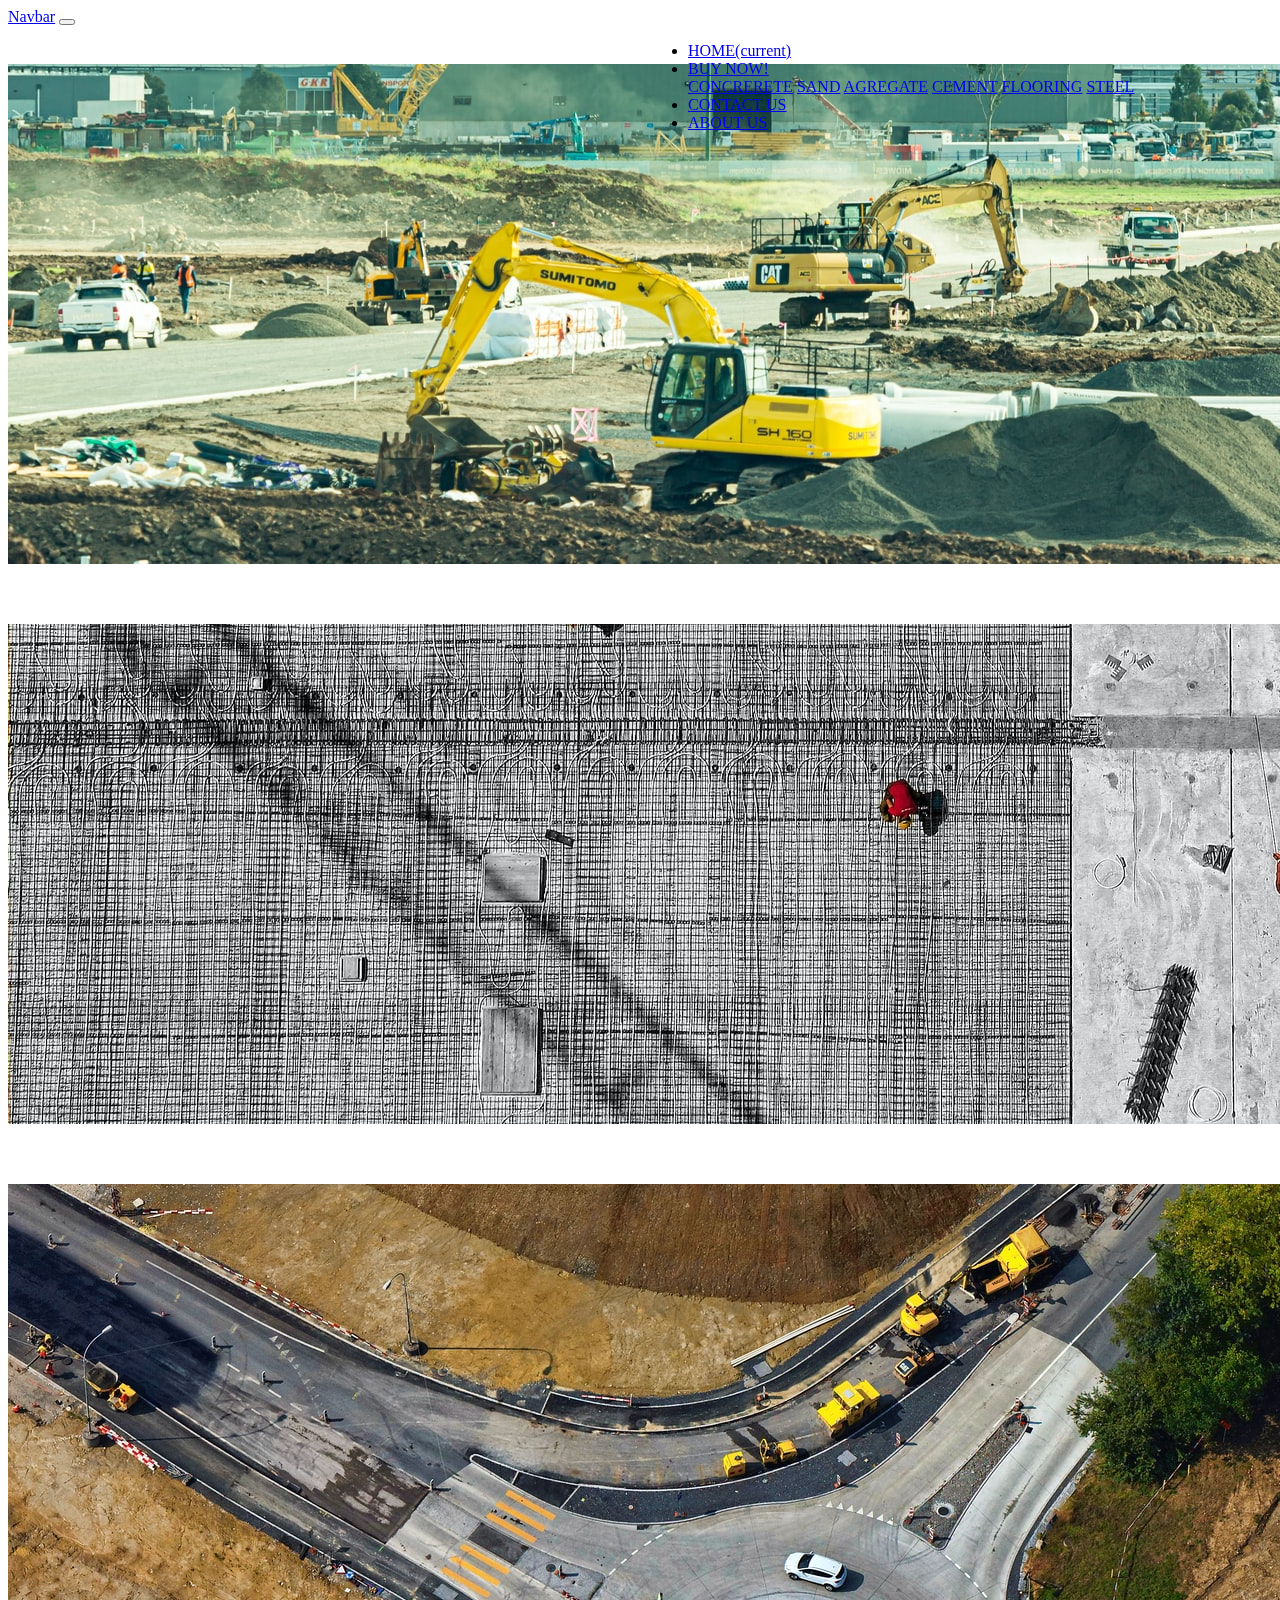
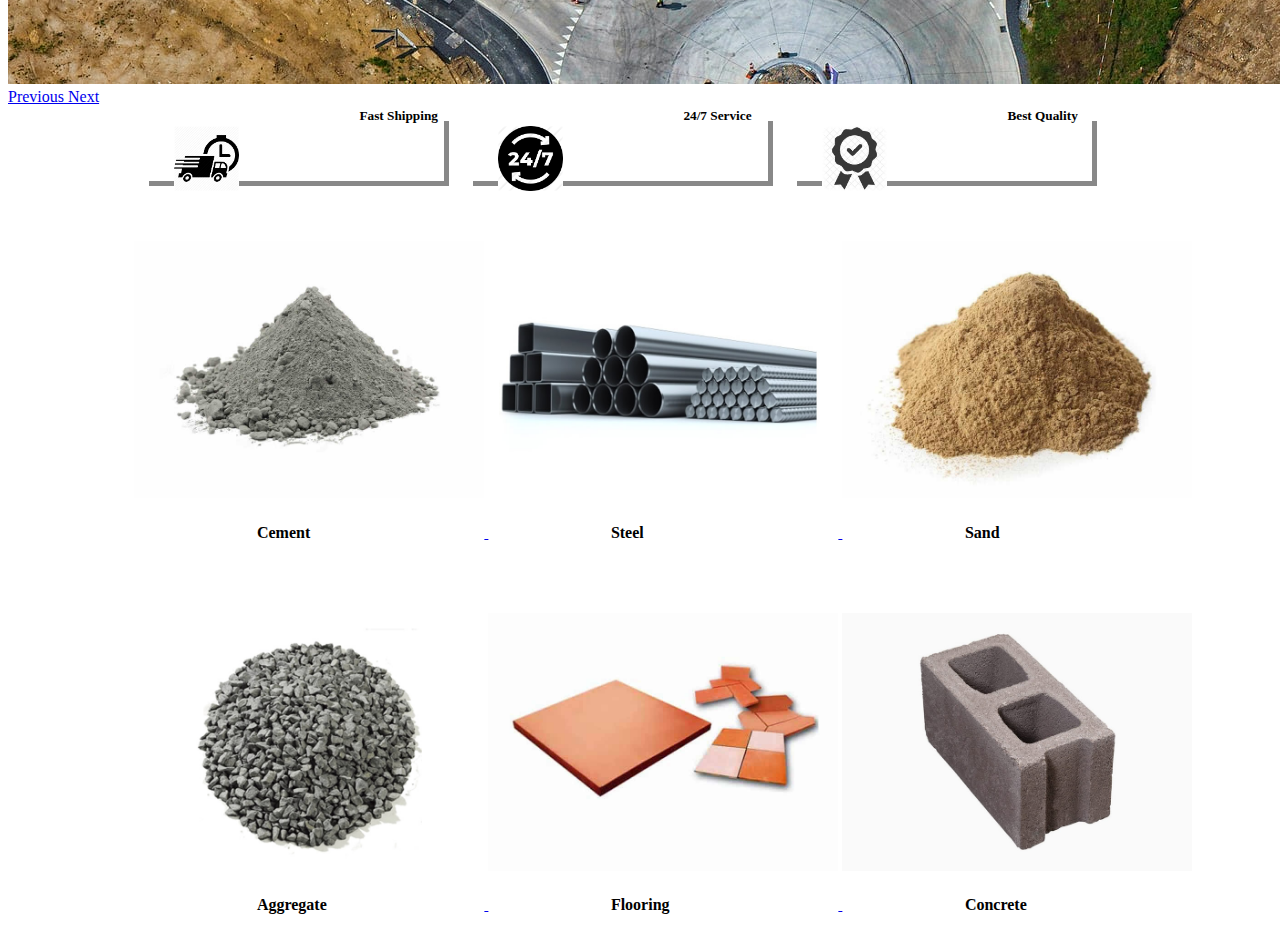
<file: index.html>
<!doctype html>
<html lang="en">
  <head>
    <!-- Required meta tags -->
    <meta charset="utf-8">
    <meta name="viewport" content="width=device-width, initial-scale=1, shrink-to-fit=no">

    <!-- Bootstrap CSS -->
    <link rel="stylesheet" href="https://stackpath.bootstrapcdn.com/bootstrap/4.5.0/css/bootstrap.min.css" integrity="sha384-9aIt2nRpC12Uk9gS9baDl411NQApFmC26EwAOH8WgZl5MYYxFfc+NcPb1dKGj7Sk" crossorigin="anonymous">
<link rel="stylesheet" href="style.css">
    <title>A-TECH BUILDING MATERIAL</title>
  </head>
  <body>
    
    <nav class="navbar navbar-expand-lg navbar-dark bg-dark">
        <a class="navbar-brand" href="#">Navbar</a>
        <button class="navbar-toggler" type="button" data-toggle="collapse" data-target="#navbarNavDropdown" aria-controls="navbarNavDropdown" aria-expanded="false" aria-label="Toggle navigation">
          <span class="navbar-toggler-icon"></span>
        </button>
        <div class="collapse navbar-collapse" id="navbarNavDropdown">
          <ul class="navbar-nav">
            <li class="nav-item ">
              <a class="nav-link" href="#">HOME<span class="sr-only">(current)</span></a>
            </li>
            <li class="nav-item dropdown">
                <a class="nav-link dropdown-toggle btn btn-outline-success my-2 my-sm-0" href="#" id="navbarDropdownMenuLink" role="button" data-toggle="dropdown" aria-haspopup="true" aria-expanded="false">
                  BUY NOW!
                </a>
                <div class="dropdown-menu" aria-labelledby="navbarDropdownMenuLink">
                  <a class="dropdown-item" href="#">CONCRERETE</a>
                  <a class="dropdown-item" href="#">SAND</a>
                  <a class="dropdown-item" href="#">AGREGATE</a>
                  <a class="dropdown-item" href="#">CEMENT</a>
                  <a class="dropdown-item" href="#">FLOORING</a>
                  <a class="dropdown-item" href="#">STEEL</a>
                </div>
              </li>
            <li class="nav-item">
              <a class="nav-link" href="#">CONTACT US</a>
            </li>
            <li class="nav-item">
              <a class="nav-link" href="#">ABOUT US</a>
            </li>
          </ul>
        </div>
      </nav>
      <div id="carouselExampleFade" class="carousel slide carousel-fade" data-ride="carousel">
        <div class="carousel-inner">
          <div class="carousel-item active">
            <img src="images/slide2.jpg" class="d-block w-100" alt="...">
          </div>
          <div class="carousel-item">
            <img src="images/slide3.jpg" class="d-block w-100" alt="...">
          </div>
          <div class="carousel-item">
            <img src="images/slide4.jpg" class="d-block w-100" alt="...">
          </div>
        </div>
        <a class="carousel-control-prev" href="#carouselExampleFade" role="button" data-slide="prev">
          <span class="carousel-control-prev-icon" aria-hidden="true"></span>
          <span class="sr-only">Previous</span>
        </a>
        <a class="carousel-control-next" href="#carouselExampleFade" role="button" data-slide="next">
          <span class="carousel-control-next-icon" aria-hidden="true"></span>
          <span class="sr-only">Next</span>
        </a>
      </div>
       <div class="cardBody">
           <div class="card row">
               <img src="images/fastDeliver.png" class="icon" alt="">
               <h5 class="card-title">Fast Shipping</h5>
           </div>
           <div class="card row">
            <img src="images/24_7icon.png" class="icon" alt="">
            <h5 class="card-title">24/7 Service</h5>
           </div>
           <div class="card row">
            <img src="images/quality.jpg"  class="icon" alt="">
            <h5 class="card-title">Best Quality</h5>
           </div>
       </div>
<a href="cement_sand.html">

       <div class="prodBlock">
         <div class="product">
          <img src="images/cement.jpg" class="productPic" alt=""> 
          <h4 class="productTitle">Cement</h4>
         </div>
        </a>
        <a href="flooring_steel.html">
         <div class="product">
          <img src="images/steel.jpg" class="productPic" alt=""> 
          <h4 class="productTitle">Steel</h4>
         </div>
        </a>
        <a href="cement_sand.html">
         <div class="product">
          <img src="images/sand.jpg" class="productPic" alt=""> 
          <h4 class="productTitle">Sand</h4>
         </div>
        </a>
        <a href="aggregate_concrete.html">
         <div class="product">
          <img src="images/aggregate.jpg" class="productPic" alt=""> 
          <h4 class="productTitle">Aggregate</h4>
         </div>
        </a>
        <a href="flooring_steel.html">
         <div class="product">
          <img src="images/flooring.jpg" class="productPic" alt=""> 
          <h4 class="productTitle">Flooring</h4>
         </div>
        </a>
        <a href="aggregate_concrete.html">
         <div class="product">
          <img src="images/concrete.jpg" class="productPic" alt=""> 
          <h4 class="productTitle">Concrete</h4>
         </div>
        </a>
         

       </div>

    <!-- Optional JavaScript -->
    <!-- jQuery first, then Popper.js, then Bootstrap JS -->
    <script src="https://code.jquery.com/jquery-3.5.1.slim.min.js" integrity="sha384-DfXdz2htPH0lsSSs5nCTpuj/zy4C+OGpamoFVy38MVBnE+IbbVYUew+OrCXaRkfj" crossorigin="anonymous"></script>
    <script src="https://cdn.jsdelivr.net/npm/popper.js@1.16.0/dist/umd/popper.min.js" integrity="sha384-Q6E9RHvbIyZFJoft+2mJbHaEWldlvI9IOYy5n3zV9zzTtmI3UksdQRVvoxMfooAo" crossorigin="anonymous"></script>
    <script src="https://stackpath.bootstrapcdn.com/bootstrap/4.5.0/js/bootstrap.min.js" integrity="sha384-OgVRvuATP1z7JjHLkuOU7Xw704+h835Lr+6QL9UvYjZE3Ipu6Tp75j7Bh/kR0JKI" crossorigin="anonymous"></script>
  </body>
</html>
</file>
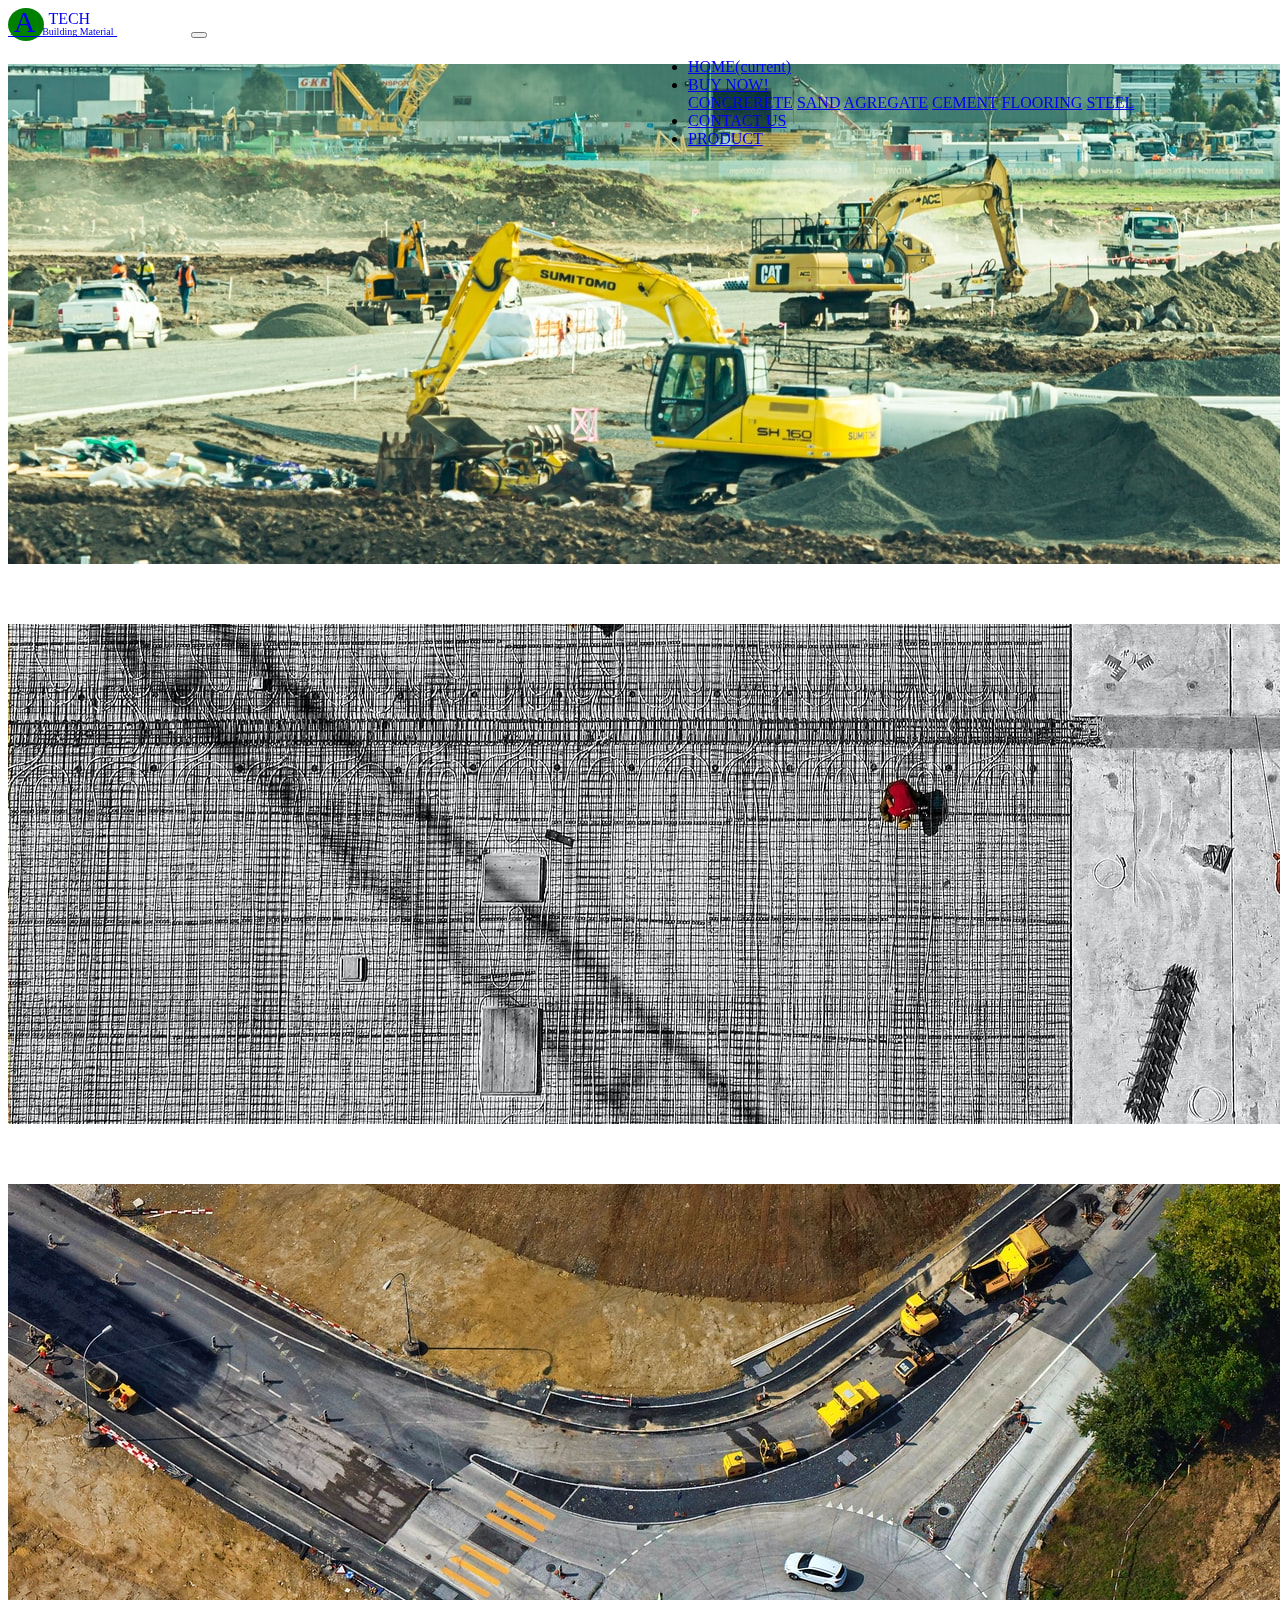
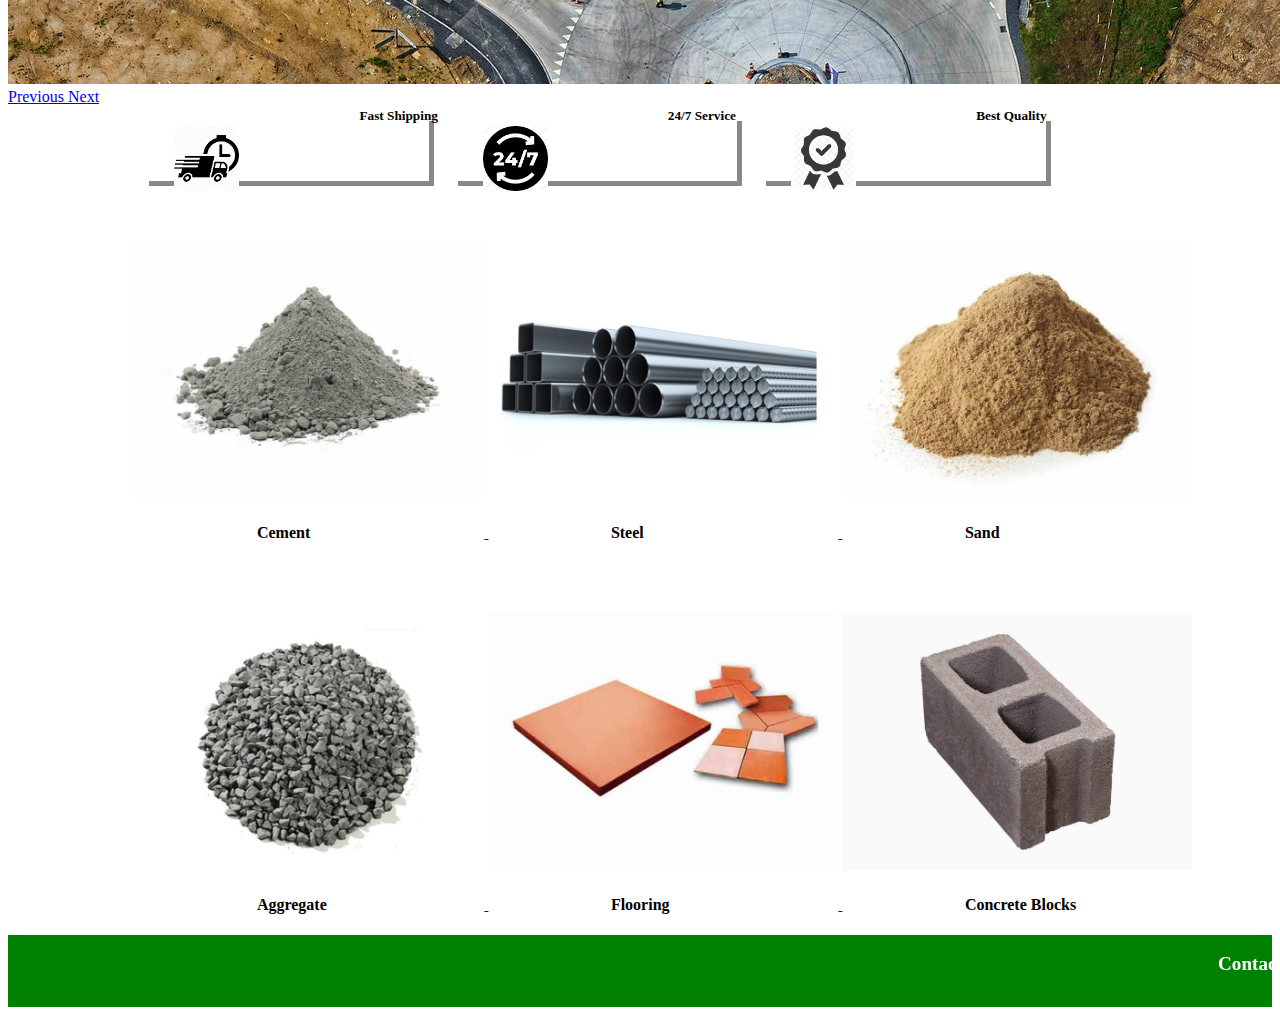
<file: public/index.html>
<!doctype html>
<html lang="en">
  <head>
    <!-- Required meta tags -->
    <meta charset="utf-8">
    <meta name="viewport" content="width=device-width, initial-scale=1, shrink-to-fit=no">

    <!-- Bootstrap CSS -->
    <link rel="stylesheet" href="https://stackpath.bootstrapcdn.com/bootstrap/4.5.0/css/bootstrap.min.css" integrity="sha384-9aIt2nRpC12Uk9gS9baDl411NQApFmC26EwAOH8WgZl5MYYxFfc+NcPb1dKGj7Sk" crossorigin="anonymous">
<link rel="stylesheet" href="style.css">
    <title>A-TECH BUILDING MATERIAL</title>
  </head>
  <body>
    
    <nav class="navbar navbar-expand-lg navbar-dark bg-dark">
        <a class="navbar-brand" href="#"> <span class="a"><span class="logo">12 </span><span class="logo1">A </span></span><span class="logo2"> TECH</span> <span class="logo3"> Building Material </span></a>
        <button class="navbar-toggler" type="button" data-toggle="collapse" data-target="#navbarNavDropdown" aria-controls="navbarNavDropdown" aria-expanded="false" aria-label="Toggle navigation">
          <span class="navbar-toggler-icon"></span>
        </button>
        <div class="collapse navbar-collapse" id="navbarNavDropdown">
          <ul class="navbar-nav">
            <li class="nav-item ">
              <a class="nav-link" href="index.html">HOME<span class="sr-only">(current)</span></a>
            </li>
            <li class="nav-item dropdown">
                <a class="nav-link dropdown-toggle btn btn-outline-success my-2 my-sm-0" href="#" id="navbarDropdownMenuLink" role="button" data-toggle="dropdown" aria-haspopup="true" aria-expanded="false">
                  BUY NOW!
                </a>
                <div class="dropdown-menu" aria-labelledby="navbarDropdownMenuLink">
                  <a class="dropdown-item" href="aggregate_concrete.html">CONCRERETE</a>
                  <a class="dropdown-item" href="cement_sand.html">SAND</a>
                  <a class="dropdown-item" href="aggregate_concrete.html">AGREGATE</a>
                  <a class="dropdown-item" href="cement_sand.html">CEMENT</a>
                  <a class="dropdown-item" href="flooring_steel.html">FLOORING</a>
                  <a class="dropdown-item" href="flooring_steel.html">STEEL</a>
                </div>
              </li>
            <li class="nav-item">
              <a class="nav-link" href="contact.html">CONTACT US</a>
            </li>
            <li class="nav-item">
              <a class="nav-link" href="product.html">PRODUCT</a>
            </li>
          </ul>
        </div>
      </nav>
      <div id="carouselExampleFade" class="carousel slide carousel-fade" data-ride="carousel">
        <div class="carousel-inner">
          <div class="carousel-item active">
            <img src="images/slide2.jpg" class="d-block w-100" alt="...">
          </div>
          <div class="carousel-item">
            <img src="images/slide3.jpg" class="d-block w-100" alt="...">
          </div>
          <div class="carousel-item">
            <img src="images/slide4.jpg" class="d-block w-100" alt="...">
          </div>
        </div>
        <a class="carousel-control-prev" href="#carouselExampleFade" role="button" data-slide="prev">
          <span class="carousel-control-prev-icon" aria-hidden="true"></span>
          <span class="sr-only">Previous</span>
        </a>
        <a class="carousel-control-next" href="#carouselExampleFade" role="button" data-slide="next">
          <span class="carousel-control-next-icon" aria-hidden="true"></span>
          <span class="sr-only">Next</span>
        </a>
      </div>
       <div class="cardBody row row-cols-1 row-cols-lg-3 row-cols-md-1">
           <div class="card row mcard">
               <img src="images/fastDeliver.png" class="icon" alt="">
               <h5 class="card-title">Fast Shipping</h5>
           </div>
           <div class="card row mcard">
            <img src="images/24_7icon.png" class="icon" alt="">
            <h5 class="card-title">24/7 Service</h5>
           </div>
           <div class=" card row mcard">
            <img src="images/quality.jpg"  class="icon" alt="">
            <h5 class="card-title">Best Quality</h5>
           </div>
       </div>
<a href="cement_sand.html">

       <div class="prodBlock">
         <div class="product">
          <img src="images/cement.jpg" class="productPic" alt=""> 
          <h4 class="productTitle">Cement</h4>
         </div>
        </a>
        <a href="flooring_steel.html">
         <div class="product">
          <img src="images/steel.jpg" class="productPic" alt=""> 
          <h4 class="productTitle">Steel</h4>
         </div>
        </a>
        <a href="cement_sand.html">
         <div class="product">
          <img src="images/sand.jpg" class="productPic" alt=""> 
          <h4 class="productTitle">Sand</h4>
         </div>
        </a>
        <a href="aggregate_concrete.html">
         <div class="product">
          <img src="images/aggregate.jpg" class="productPic" alt=""> 
          <h4 class="productTitle">Aggregate</h4>
         </div>
        </a>
        <a href="flooring_steel.html">
         <div class="product">
          <img src="images/flooring.jpg" class="productPic" alt=""> 
          <h4 class="productTitle">Flooring</h4>
         </div>
        </a>
        <a href="aggregate_concrete.html">
         <div class="product">
          <img src="images/concrete.jpg" class="productPic" alt=""> 
          <h4 class="productTitle">Concrete Blocks</h4>
         </div>
        </a>
       </div>


       
<div class="footer">
  <br>
       <marquee onmouseover="this.stop();" onmouseout="this.start();" style="font-size:1.2em"><b>Contact Now </b>

        <a style="font-size: 13px;font-weight: 600;cursor:pointer;" onclick="page('31,dumper')">					
                                                       
                        <b> Mobile No: </b> 03XXXXXXXXXXX  </a> &nbsp;&nbsp;|&nbsp;&nbsp;
          
        <a style="font-size: 13px;font-weight: 600;cursor:pointer;" onclick="page('50,tower-crane')">					
                                                       
                        <b>Email: </b> haq.ahtesham99@gmail.com</a> &nbsp;&nbsp;|&nbsp;&nbsp;
          
        <a style="font-size: 13px;font-weight: 600;cursor:pointer;" onclick="page('47,crane')">	
        </div>

    <!-- Optional JavaScript -->
    <!-- jQuery first, then Popper.js, then Bootstrap JS -->
    <script src="https://code.jquery.com/jquery-3.5.1.slim.min.js" integrity="sha384-DfXdz2htPH0lsSSs5nCTpuj/zy4C+OGpamoFVy38MVBnE+IbbVYUew+OrCXaRkfj" crossorigin="anonymous"></script>
    <script src="https://cdn.jsdelivr.net/npm/popper.js@1.16.0/dist/umd/popper.min.js" integrity="sha384-Q6E9RHvbIyZFJoft+2mJbHaEWldlvI9IOYy5n3zV9zzTtmI3UksdQRVvoxMfooAo" crossorigin="anonymous"></script>
    <script src="https://stackpath.bootstrapcdn.com/bootstrap/4.5.0/js/bootstrap.min.js" integrity="sha384-OgVRvuATP1z7JjHLkuOU7Xw704+h835Lr+6QL9UvYjZE3Ipu6Tp75j7Bh/kR0JKI" crossorigin="anonymous"></script>
  </body>
</html>
</file>
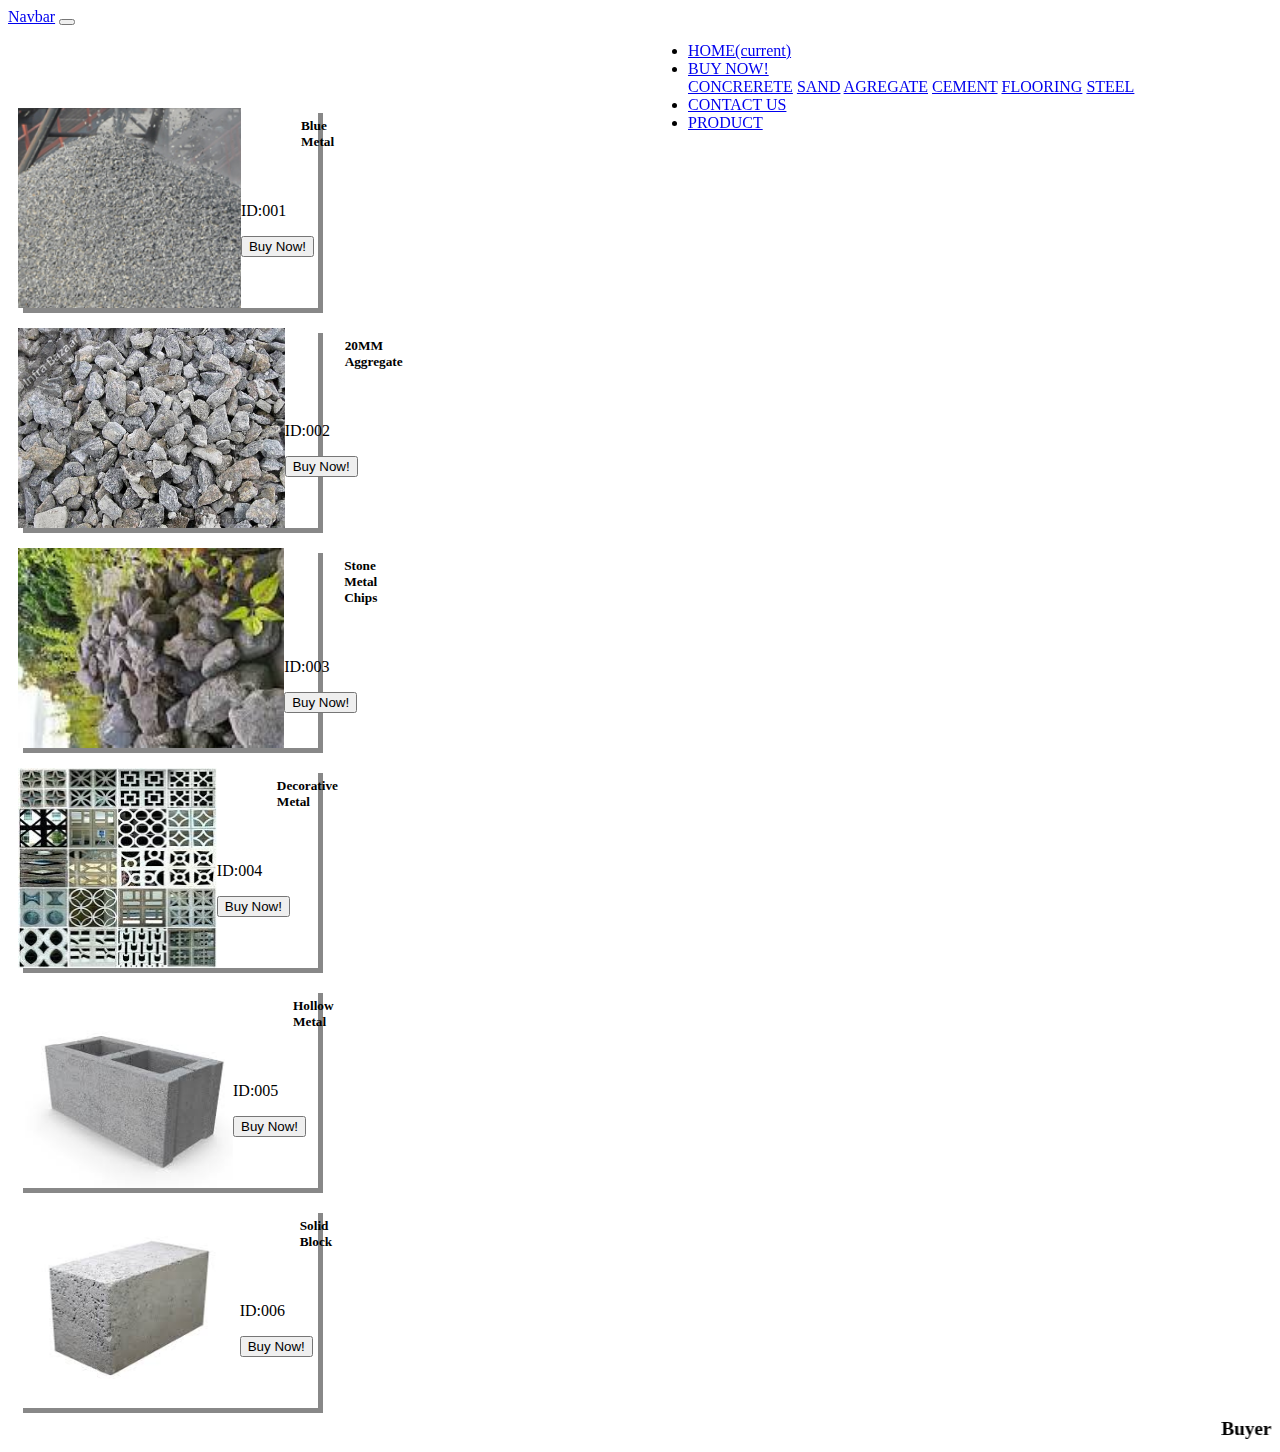
<file: aggregate_concrete.html>
<!DOCTYPE html>
<html lang="en">
<head>
    <meta charset="UTF-8">
    <meta name="viewport" content="width=device-width, initial-scale=1.0">
    <title>Document</title>
</head>
<body>
    <!doctype html>
<html lang="en">
  <head>
    <!-- Required meta tags -->
    <meta charset="utf-8">
    <meta name="viewport" content="width=device-width, initial-scale=1, shrink-to-fit=no">

    <!-- Bootstrap CSS -->
    <link rel="stylesheet" href="https://stackpath.bootstrapcdn.com/bootstrap/4.5.0/css/bootstrap.min.css" integrity="sha384-9aIt2nRpC12Uk9gS9baDl411NQApFmC26EwAOH8WgZl5MYYxFfc+NcPb1dKGj7Sk" crossorigin="anonymous">
<link rel="stylesheet" href="style.css">
    <title>A-TECH BUILDING MATERIAL</title>
  </head>
  <body>
    
    <nav class="navbar navbar-expand-lg navbar-dark bg-dark">
        <a class="navbar-brand" href="#">Navbar</a>
        <button class="navbar-toggler" type="button" data-toggle="collapse" data-target="#navbarNavDropdown" aria-controls="navbarNavDropdown" aria-expanded="false" aria-label="Toggle navigation">
          <span class="navbar-toggler-icon"></span>
        </button>
        <div class="collapse navbar-collapse" id="navbarNavDropdown">
          <ul class="navbar-nav">
            <li class="nav-item ">
              <a class="nav-link" href="index.html">HOME<span class="sr-only">(current)</span></a>
            </li>
            <li class="nav-item dropdown">
                <a class="nav-link dropdown-toggle btn btn-outline-success my-2 my-sm-0" href="#" id="navbarDropdownMenuLink" role="button" data-toggle="dropdown" aria-haspopup="true" aria-expanded="false">
                  BUY NOW!
                </a>
                <div class="dropdown-menu" aria-labelledby="navbarDropdownMenuLink">
        
                        <a class="dropdown-item" href="aggregate_concrete.html">CONCRERETE</a>
                        <a class="dropdown-item" href="cement_sand.html">SAND</a>
                        <a class="dropdown-item" href="aggregate_concrete.html">AGREGATE</a>
                        <a class="dropdown-item" href="cement_sand.html">CEMENT</a>
                        <a class="dropdown-item" href="flooring_steel.html">FLOORING</a>
                        <a class="dropdown-item" href="flooring_steel.html">STEEL</a>
                </div>
              </li>
            <li class="nav-item">
                <a class="nav-link" href="contact.html">CONTACT US</a>
            </li>
            <li class="nav-item">
                <a class="nav-link" href="product.html">PRODUCT</a>
            </li>
          </ul>
        </div>
      </nav>
      <br><br><br><br><br>
<div class="mainbody">

      <div class="row row-cols-1 row-cols-md-3">
        <div class="col mb-4">
          <div class="card h-100">
            <img src="images/blueMetal.jpg"  class="card-img-top a-card" alt="...">
            <div class="card-body">
                <br>
              <h5 class="card-title agg">Blue Metal</h5>
              <p>ID:001</p>
              <button type="button" class="btn btn-outline-success">Buy Now!</button>

            </div>
          </div>
        </div>
        <div class="col mb-4">
            <div class="card h-100">
              <img src="images/12mmAggr.jpg"  class="card-img-top a-card" alt="...">
              <div class="card-body">
                  <br>
                <h5 class="card-title agg">20MM Aggregate</h5>
                <p>ID:002</p>
                <button type="button" class="btn btn-outline-success">Buy Now!</button>
  
              </div>
            </div>
          </div>
          <div class="col mb-4">
            <div class="card h-100">
              <img src="images/stonemetal.jpg"  class="card-img-top a-card" alt="...">
              <div class="card-body">
                  <br>
                <h5 class="card-title agg">Stone Metal Chips</h5>
                <p>ID:003</p>
                <button type="button" class="btn btn-outline-success">Buy Now!</button>
  
              </div>
            </div>
          </div>
        <div class="col mb-4">
            <div class="card h-100">
              <img src="images/decorativeblock.jpg"  class="card-img-top a-card" alt="...">
              <div class="card-body">
                  <br>
                <h5 class="card-title agg">Decorative Metal</h5>
                <p>ID:004</p>
                <button type="button" class="btn btn-outline-success">Buy Now!</button>
  
              </div>
            </div>
          </div>
          <div class="col mb-4">
            <div class="card h-100">
              <img src="images/hollowblock.jpg"  class="card-img-top a-card" alt="...">
              <div class="card-body">
                  <br>
                <h5 class="card-title agg">Hollow Metal</h5>
                <p>ID:005</p>
                <button type="button" class="btn btn-outline-success">Buy Now!</button>
  
              </div>
            </div>
          </div>
      
      <div class="col mb-4">
        <div class="card h-100">
          <img src="images/solidBlock.jpg"  class="card-img-top a-card" alt="...">
          <div class="card-body">
              <br>
            <h5 class="card-title agg">Solid Block</h5>
            <p>ID:006</p>
            <button type="button" class="btn btn-outline-success">Buy Now!</button>

          </div>
        </div>
      </div>
  </div>
</div>
      </div>
         </div>
        </a>
       </div>
    </div>


       <marquee onmouseover="this.stop();" onmouseout="this.start();" style="font-size:1.2em"><b>Buyer Requirements : </b>

        <a style="font-size: 13px;font-weight: 600;cursor:pointer;" onclick="page('31,dumper')">					
                                                       
                        <b>Dumper:</b> Tata Mahindra 2017 is for Requirement.  </a> &nbsp;&nbsp;|&nbsp;&nbsp;
          
        <a style="font-size: 13px;font-weight: 600;cursor:pointer;" onclick="page('50,tower-crane')">					
                                                       
                        <b>Tower-crane:</b> Any any is for Requirement.  </a> &nbsp;&nbsp;|&nbsp;&nbsp;
          
        <a style="font-size: 13px;font-weight: 600;cursor:pointer;" onclick="page('47,crane')">	

    <!-- Optional JavaScript -->
    <!-- jQuery first, then Popper.js, then Bootstrap JS -->
    <script src="https://code.jquery.com/jquery-3.5.1.slim.min.js" integrity="sha384-DfXdz2htPH0lsSSs5nCTpuj/zy4C+OGpamoFVy38MVBnE+IbbVYUew+OrCXaRkfj" crossorigin="anonymous"></script>
    <script src="https://cdn.jsdelivr.net/npm/popper.js@1.16.0/dist/umd/popper.min.js" integrity="sha384-Q6E9RHvbIyZFJoft+2mJbHaEWldlvI9IOYy5n3zV9zzTtmI3UksdQRVvoxMfooAo" crossorigin="anonymous"></script>
    <script src="https://stackpath.bootstrapcdn.com/bootstrap/4.5.0/js/bootstrap.min.js" integrity="sha384-OgVRvuATP1z7JjHLkuOU7Xw704+h835Lr+6QL9UvYjZE3Ipu6Tp75j7Bh/kR0JKI" crossorigin="anonymous"></script>
  </body>
</html>
    
</body>
</html>
</file>
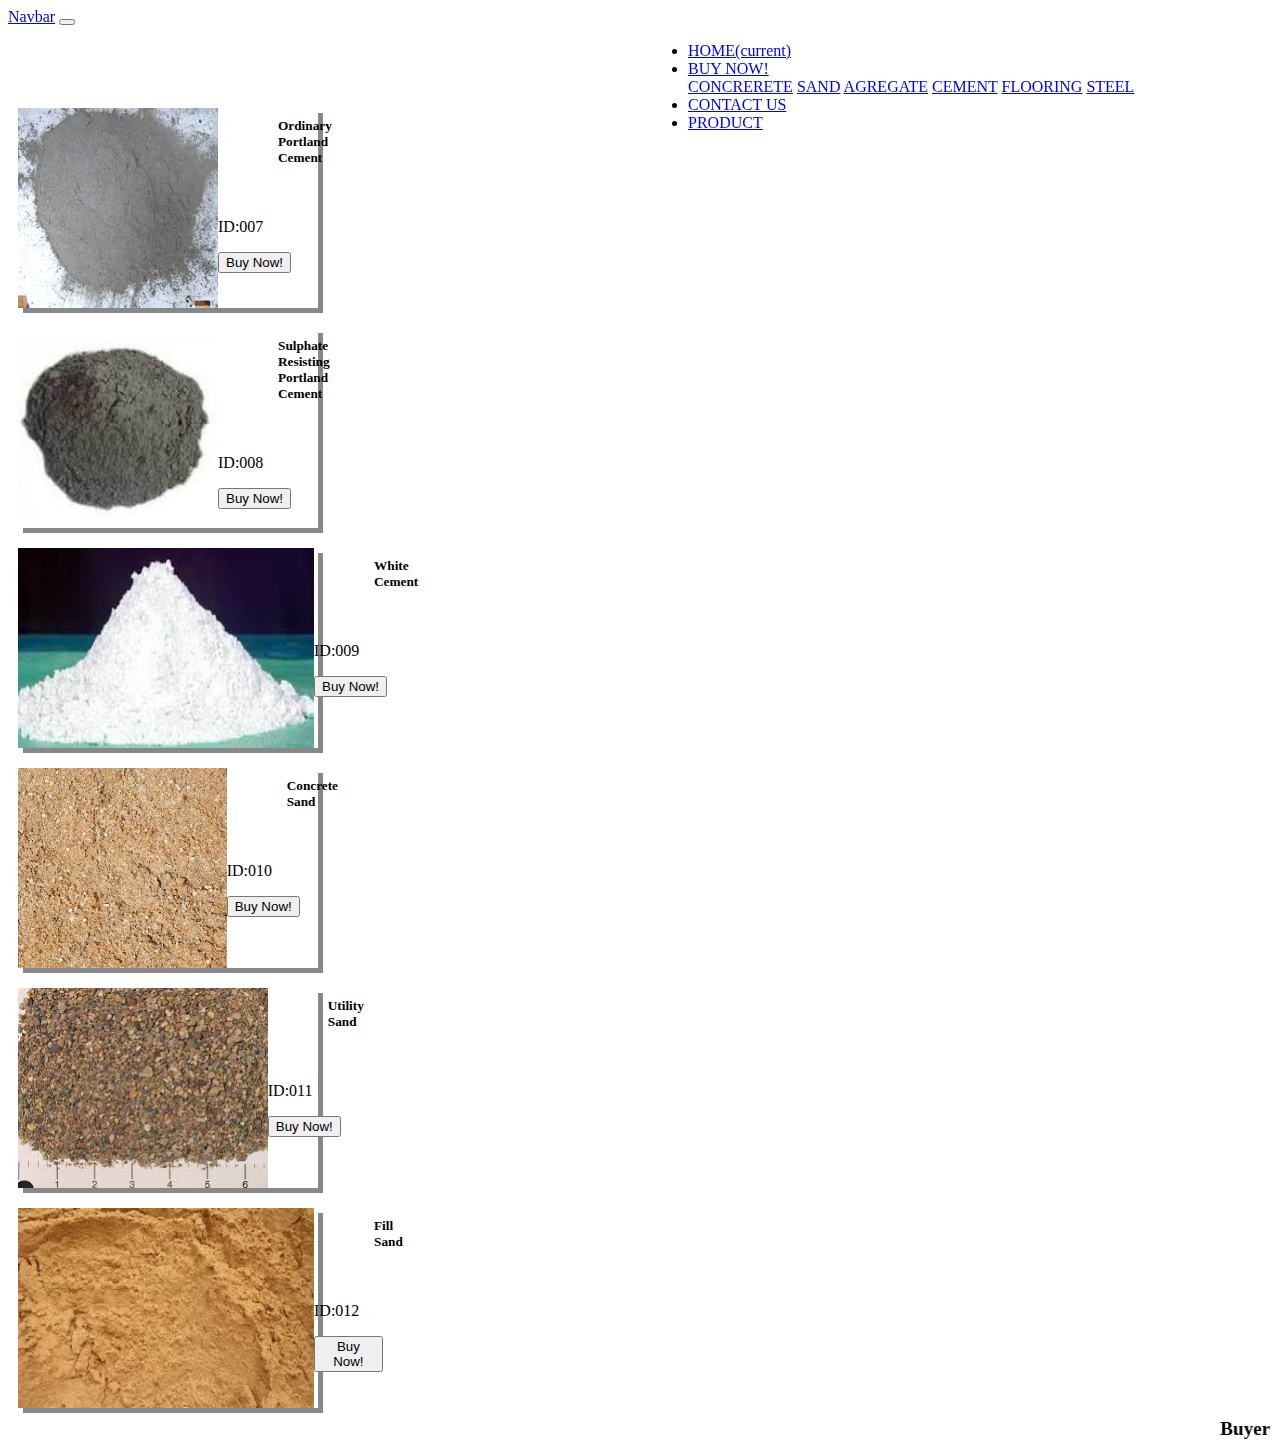
<file: cement_sand.html>
<!DOCTYPE html>
<html lang="en">
<head>
    <meta charset="UTF-8">
    <meta name="viewport" content="width=device-width, initial-scale=1.0">
    <title>Document</title>
</head>
<body>
    <!doctype html>
<html lang="en">
  <head>
    <!-- Required meta tags -->
    <meta charset="utf-8">
    <meta name="viewport" content="width=device-width, initial-scale=1, shrink-to-fit=no">

    <!-- Bootstrap CSS -->
    <link rel="stylesheet" href="https://stackpath.bootstrapcdn.com/bootstrap/4.5.0/css/bootstrap.min.css" integrity="sha384-9aIt2nRpC12Uk9gS9baDl411NQApFmC26EwAOH8WgZl5MYYxFfc+NcPb1dKGj7Sk" crossorigin="anonymous">
<link rel="stylesheet" href="style.css">
    <title>A-TECH BUILDING MATERIAL</title>
  </head>
  <body>
    
    <nav class="navbar navbar-expand-lg navbar-dark bg-dark">
        <a class="navbar-brand" href="#">Navbar</a>
        <button class="navbar-toggler" type="button" data-toggle="collapse" data-target="#navbarNavDropdown" aria-controls="navbarNavDropdown" aria-expanded="false" aria-label="Toggle navigation">
          <span class="navbar-toggler-icon"></span>
        </button>
        <div class="collapse navbar-collapse" id="navbarNavDropdown">
          <ul class="navbar-nav">
            <li class="nav-item ">
              <a class="nav-link" href="index.html">HOME<span class="sr-only">(current)</span></a>
            </li>
            <li class="nav-item dropdown">
                <a class="nav-link dropdown-toggle btn btn-outline-success my-2 my-sm-0" href="#" id="navbarDropdownMenuLink" role="button" data-toggle="dropdown" aria-haspopup="true" aria-expanded="false">
                  BUY NOW!
                </a>
                <div class="dropdown-menu" aria-labelledby="navbarDropdownMenuLink">
                    <a class="dropdown-item" href="aggregate_concrete.html">CONCRERETE</a>
                    <a class="dropdown-item" href="cement_sand.html">SAND</a>
                    <a class="dropdown-item" href="aggregate_concrete.html">AGREGATE</a>
                    <a class="dropdown-item" href="cement_sand.html">CEMENT</a>
                    <a class="dropdown-item" href="flooring_steel.html">FLOORING</a>
                    <a class="dropdown-item" href="flooring_steel.html">STEEL</a>
                </div>
              </li>
            <li class="nav-item">
                <a class="nav-link" href="contact.html">CONTACT US</a>
            </li>
            <li class="nav-item">
                <a class="nav-link" href="product.html">PRODUCT</a>
            </li>
          </ul>
        </div>
      </nav>
      <br><br><br><br><br>
<div class="mainbody">

      <div class="row row-cols-1 row-cols-md-3">
        <div class="col mb-4">
          <div class="card h-100">
            <img src="images/ops.jpg"  class="card-img-top a-card" alt="...">
            <div class="card-body">
                <br>
              <h5 class="card-title agg">Ordinary Portland Cement</h5>
              <p>ID:007</p>
              <button type="button" class="btn btn-outline-success">Buy Now!</button>

            </div>
          </div>
        </div>
        <div class="col mb-4">
            <div class="card h-100">
              <img src="images/sulphateCement.jpg"  class="card-img-top a-card" alt="...">
              <div class="card-body">
                  <br>
                <h5 class="card-title agg">Sulphate Resisting Portland Cement</h5>
                <p>ID:008</p>
                <button type="button" class="btn btn-outline-success">Buy Now!</button>
  
              </div>
            </div>
          </div>
          <div class="col mb-4">
            <div class="card h-100">
              <img src="images/whiteCement.jpg"  class="card-img-top a-card" alt="...">
              <div class="card-body">
                  <br>
                <h5 class="card-title agg">White Cement</h5>
                <p>ID:009</p>
                <button type="button" class="btn btn-outline-success">Buy Now!</button>
  
              </div>
            </div>
          </div>
        <div class="col mb-4">
            <div class="card h-100">
              <img src="images/concreteSand.jpg"  class="card-img-top a-card" alt="...">
              <div class="card-body">
                  <br>
                <h5 class="card-title agg">Concrete Sand</h5>
                <p>ID:010</p>
                <button type="button" class="btn btn-outline-success">Buy Now!</button>
  
              </div>
            </div>
          </div>
          <div class="col mb-4">
            <div class="card h-100">
              <img src="images/utilitySand.jpg"  class="card-img-top a-card" alt="...">
              <div class="card-body">
                  <br>
                <h5 class="card-title agg">Utility Sand</h5>
                <p>ID:011</p>
                <button type="button" class="btn btn-outline-success">Buy Now!</button>
  
              </div>
            </div>
          </div>
      
      <div class="col mb-4">
        <div class="card h-100">
          <img src="images/fillSand.jpg"  class="card-img-top a-card" alt="...">
          <div class="card-body">
              <br>
            <h5 class="card-title agg">Fill Sand</h5>
            <p>ID:012</p>
            <button type="button" class="btn btn-outline-success">Buy Now!</button>

          </div>
        </div>
      </div>
  </div>
</div>
      </div>
         </div>
        </a>
       </div>
    </div>


       <marquee onmouseover="this.stop();" onmouseout="this.start();" style="font-size:1.2em"><b>Buyer Requirements : </b>

        <a style="font-size: 13px;font-weight: 600;cursor:pointer;" onclick="page('31,dumper')">					
                                                       
                        <b>Dumper:</b> Tata Mahindra 2017 is for Requirement.  </a> &nbsp;&nbsp;|&nbsp;&nbsp;
          
        <a style="font-size: 13px;font-weight: 600;cursor:pointer;" onclick="page('50,tower-crane')">					
                                                       
                        <b>Tower-crane:</b> Any any is for Requirement.  </a> &nbsp;&nbsp;|&nbsp;&nbsp;
          
        <a style="font-size: 13px;font-weight: 600;cursor:pointer;" onclick="page('47,crane')">	

    <!-- Optional JavaScript -->
    <!-- jQuery first, then Popper.js, then Bootstrap JS -->
    <script src="https://code.jquery.com/jquery-3.5.1.slim.min.js" integrity="sha384-DfXdz2htPH0lsSSs5nCTpuj/zy4C+OGpamoFVy38MVBnE+IbbVYUew+OrCXaRkfj" crossorigin="anonymous"></script>
    <script src="https://cdn.jsdelivr.net/npm/popper.js@1.16.0/dist/umd/popper.min.js" integrity="sha384-Q6E9RHvbIyZFJoft+2mJbHaEWldlvI9IOYy5n3zV9zzTtmI3UksdQRVvoxMfooAo" crossorigin="anonymous"></script>
    <script src="https://stackpath.bootstrapcdn.com/bootstrap/4.5.0/js/bootstrap.min.js" integrity="sha384-OgVRvuATP1z7JjHLkuOU7Xw704+h835Lr+6QL9UvYjZE3Ipu6Tp75j7Bh/kR0JKI" crossorigin="anonymous"></script>
  </body>
</html>
    
</body>
</html>
</file>
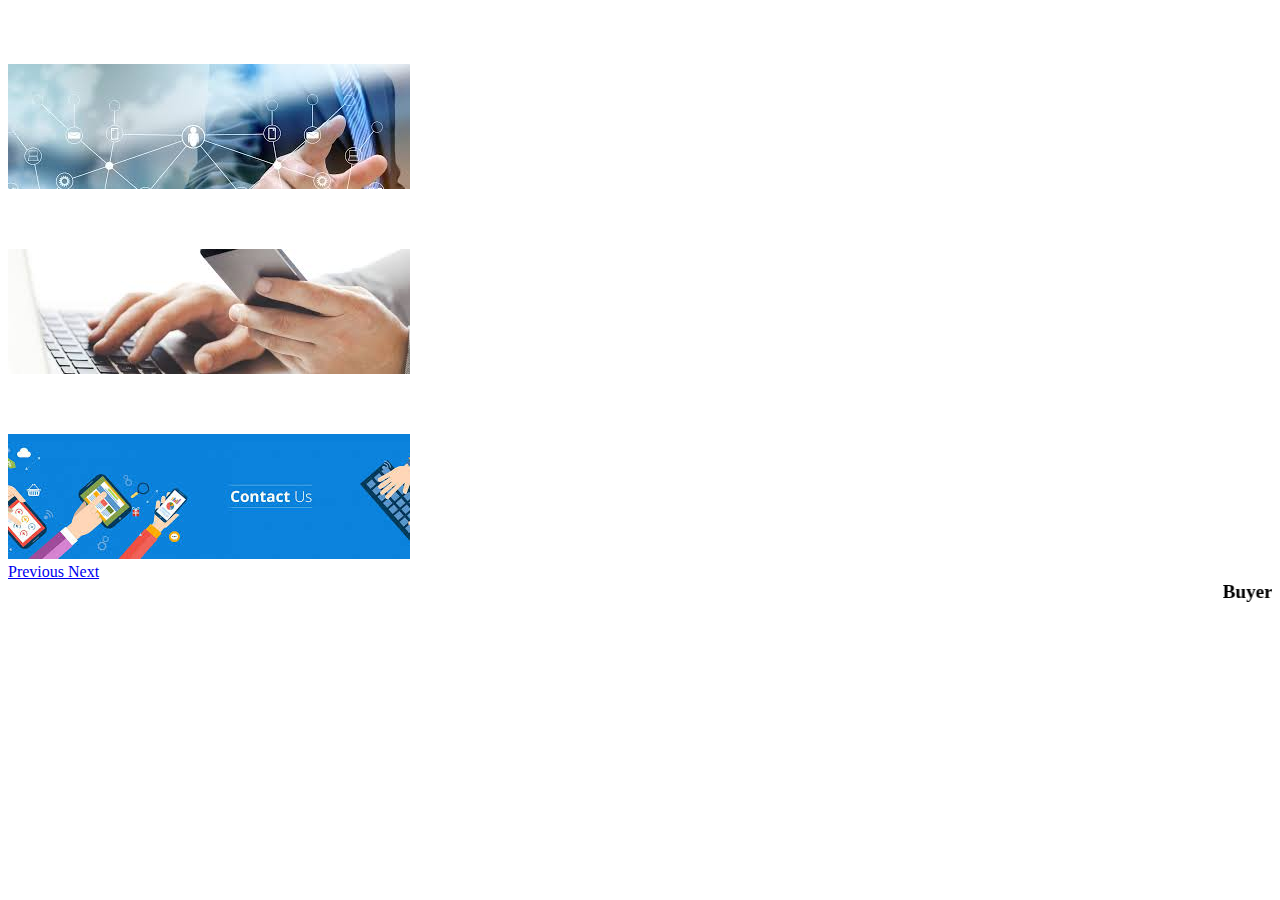
<file: contact.html>
<!doctype html>
<html lang="en">
  <head>
    <!-- Required meta tags -->
    <meta charset="utf-8">
    <meta name="viewport" content="width=device-width, initial-scale=1, shrink-to-fit=no">

    <!-- Bootstrap CSS -->
    <link rel="stylesheet" href="https://stackpath.bootstrapcdn.com/bootstrap/4.5.0/css/bootstrap.min.css" integrity="sha384-9aIt2nRpC12Uk9gS9baDl411NQApFmC26EwAOH8WgZl5MYYxFfc+NcPb1dKGj7Sk" crossorigin="anonymous">
<link rel="stylesheet" href="style.css">
    <title>A-TECH BUILDING MATERIAL</title>
  </head>
  <body>
    
    <!-- <nav class="navbar navbar-expand-lg navbar-dark bg-dark">
        <a class="navbar-brand" href="#">Navbar</a>
        <button class="navbar-toggler" type="button" data-toggle="collapse" data-target="#navbarNavDropdown" aria-controls="navbarNavDropdown" aria-expanded="false" aria-label="Toggle navigation">
          <span class="navbar-toggler-icon"></span>
        </button>
        <div class="collapse navbar-collapse" id="navbarNavDropdown">
          <ul class="navbar-nav">
            <li class="nav-item ">
              <a class="nav-link" href="index.html">HOME<span class="sr-only">(current)</span></a>
            </li>
            <li class="nav-item dropdown">
                <a class="nav-link dropdown-toggle btn btn-outline-success my-2 my-sm-0" href="#" id="navbarDropdownMenuLink" role="button" data-toggle="dropdown" aria-haspopup="true" aria-expanded="false">
                  BUY NOW!
                </a>
                <div class="dropdown-menu" aria-labelledby="navbarDropdownMenuLink">
                  <a class="dropdown-item" href="aggregate_concrete.html">CONCRERETE</a>
                  <a class="dropdown-item" href="cement_sand.html">SAND</a>
                  <a class="dropdown-item" href="aggregate_concrete.html">AGREGATE</a>
                  <a class="dropdown-item" href="cement_sand.html">CEMENT</a>
                  <a class="dropdown-item" href="flooring_steel.html">FLOORING</a>
                  <a class="dropdown-item" href="flooring_steel.html">STEEL</a>
                </div>
              </li>
            <li class="nav-item">
              <a class="nav-link" href="contact.html">CONTACT US</a>
            </li>
            <li class="nav-item">
              <a class="nav-link" href="product.html">PRODUCT</a>
            </li>
          </ul>
        </div>
      </nav> -->
      <div id="carouselExampleFade" class="carousel slide carousel-fade" data-ride="carousel">
        <div class="carousel-inner">
          <div class="carousel-item active">
            <img src="images/contact1.jpg" class="d-block w-100" alt="...">
          </div>
          <div class="carousel-item">
            <img src="images/contact2.jpg" class="d-block w-100" alt="...">
          </div>
          <div class="carousel-item">
            <img src="images/contact3.jpg" class="d-block w-100" alt="...">
          </div>
        </div>
        <a class="carousel-control-prev" href="#carouselExampleFade" role="button" data-slide="prev">
          <span class="carousel-control-prev-icon" aria-hidden="true"></span>
          <span class="sr-only">Previous</span>
        </a>
        <a class="carousel-control-next" href="#carouselExampleFade" role="button" data-slide="next">
          <span class="carousel-control-next-icon" aria-hidden="true"></span>
          <span class="sr-only">Next</span>
        </a>
      </div>
       


       <marquee onmouseover="this.stop();" onmouseout="this.start();" style="font-size:1.2em"><b>Buyer Requirements : </b>

        <a style="font-size: 13px;font-weight: 600;cursor:pointer;" onclick="page('31,dumper')">					
                                                       
                        <b>Dumper:</b> Tata Mahindra 2017 is for Requirement.  </a> &nbsp;&nbsp;|&nbsp;&nbsp;
          
        <a style="font-size: 13px;font-weight: 600;cursor:pointer;" onclick="page('50,tower-crane')">					
                                                       
                        <b>Tower-crane:</b> Any any is for Requirement.  </a> &nbsp;&nbsp;|&nbsp;&nbsp;
          
        <a style="font-size: 13px;font-weight: 600;cursor:pointer;" onclick="page('47,crane')">	

    <!-- Optional JavaScript -->
    <!-- jQuery first, then Popper.js, then Bootstrap JS -->
    <script src="https://code.jquery.com/jquery-3.5.1.slim.min.js" integrity="sha384-DfXdz2htPH0lsSSs5nCTpuj/zy4C+OGpamoFVy38MVBnE+IbbVYUew+OrCXaRkfj" crossorigin="anonymous"></script>
    <script src="https://cdn.jsdelivr.net/npm/popper.js@1.16.0/dist/umd/popper.min.js" integrity="sha384-Q6E9RHvbIyZFJoft+2mJbHaEWldlvI9IOYy5n3zV9zzTtmI3UksdQRVvoxMfooAo" crossorigin="anonymous"></script>
    <script src="https://stackpath.bootstrapcdn.com/bootstrap/4.5.0/js/bootstrap.min.js" integrity="sha384-OgVRvuATP1z7JjHLkuOU7Xw704+h835Lr+6QL9UvYjZE3Ipu6Tp75j7Bh/kR0JKI" crossorigin="anonymous"></script>
  </body>
</html>
</file>
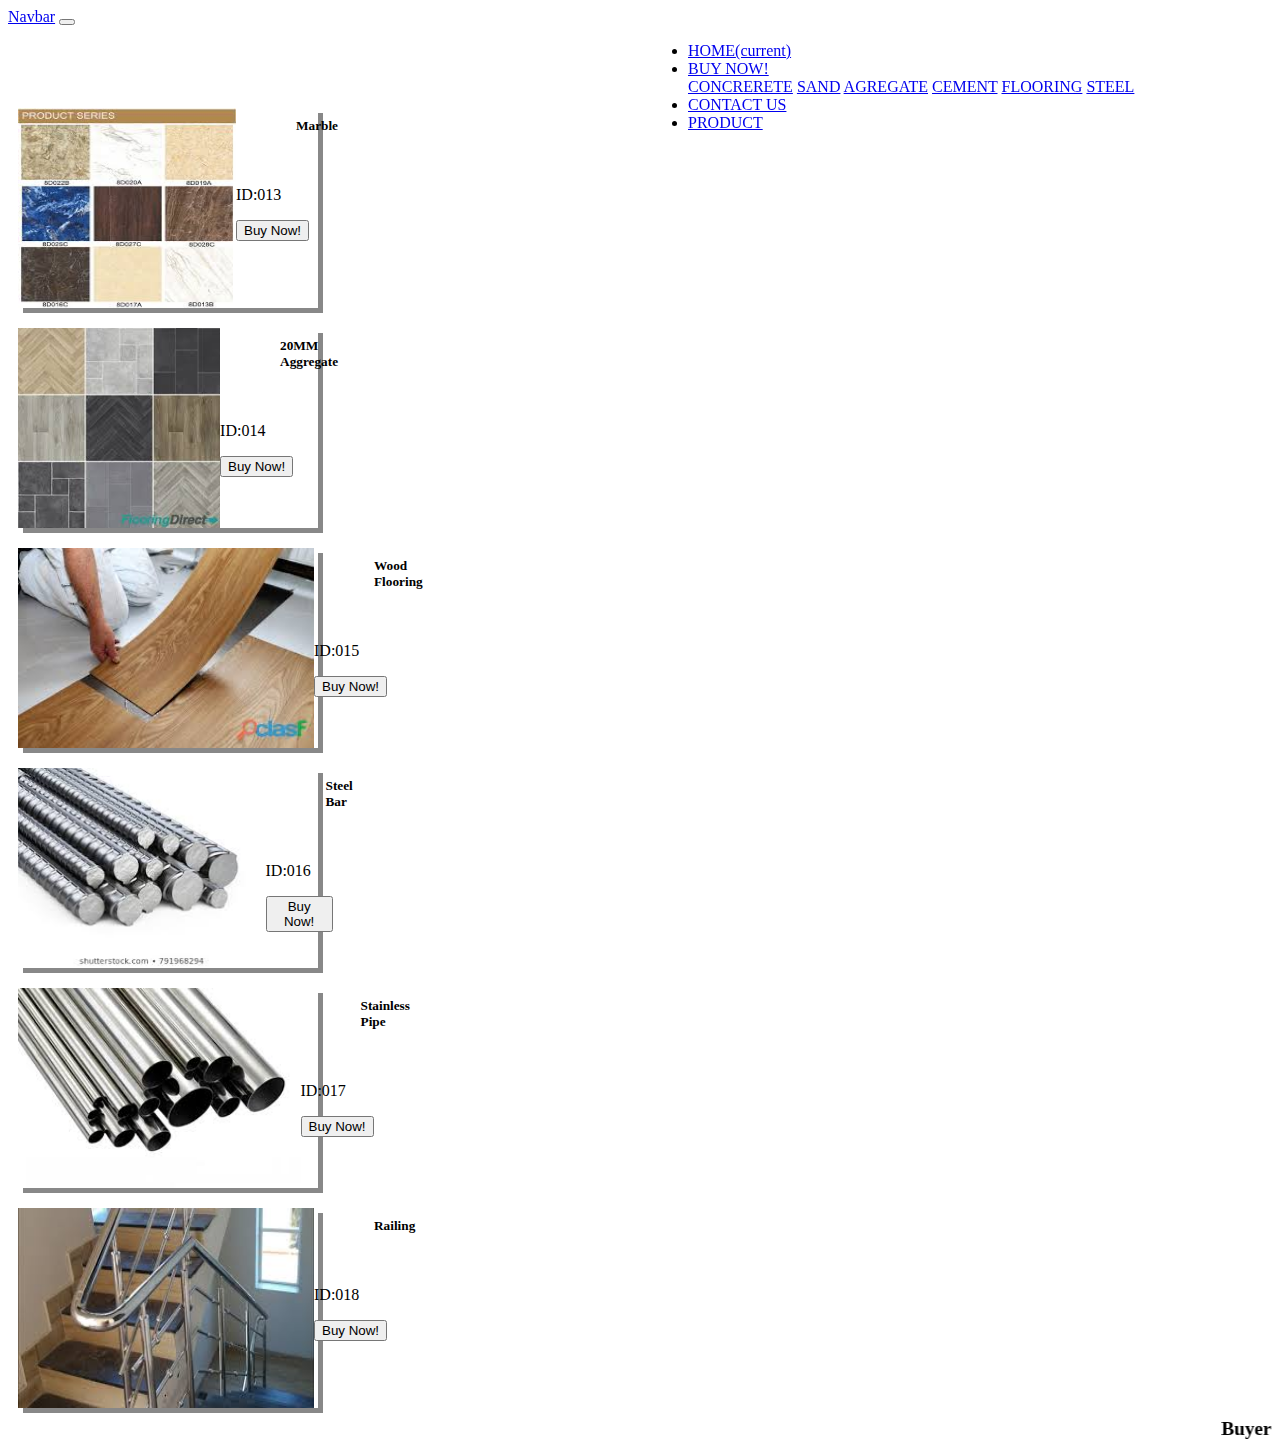
<file: flooring_steel.html>
<!DOCTYPE html>
<html lang="en">
<head>
    <meta charset="UTF-8">
    <meta name="viewport" content="width=device-width, initial-scale=1.0">
    <title>Document</title>
</head>
<body>
    <!doctype html>
<html lang="en">
  <head>
    <!-- Required meta tags -->
    <meta charset="utf-8">
    <meta name="viewport" content="width=device-width, initial-scale=1, shrink-to-fit=no">

    <!-- Bootstrap CSS -->
    <link rel="stylesheet" href="https://stackpath.bootstrapcdn.com/bootstrap/4.5.0/css/bootstrap.min.css" integrity="sha384-9aIt2nRpC12Uk9gS9baDl411NQApFmC26EwAOH8WgZl5MYYxFfc+NcPb1dKGj7Sk" crossorigin="anonymous">
<link rel="stylesheet" href="style.css">
    <title>A-TECH BUILDING MATERIAL</title>
  </head>
  <body>
    
    <nav class="navbar navbar-expand-lg navbar-dark bg-dark">
        <a class="navbar-brand" href="#">Navbar</a>
        <button class="navbar-toggler" type="button" data-toggle="collapse" data-target="#navbarNavDropdown" aria-controls="navbarNavDropdown" aria-expanded="false" aria-label="Toggle navigation">
          <span class="navbar-toggler-icon"></span>
        </button>
        <div class="collapse navbar-collapse" id="navbarNavDropdown">
          <ul class="navbar-nav">
            <li class="nav-item ">
              <a class="nav-link" href="index.html">HOME<span class="sr-only">(current)</span></a>
            </li>
            <li class="nav-item dropdown">
                <a class="nav-link dropdown-toggle btn btn-outline-success my-2 my-sm-0" href="#" id="navbarDropdownMenuLink" role="button" data-toggle="dropdown" aria-haspopup="true" aria-expanded="false">
                  BUY NOW!
                </a>
                <div class="dropdown-menu" aria-labelledby="navbarDropdownMenuLink">
                    <a class="dropdown-item" href="aggregate_concrete.html">CONCRERETE</a>
                    <a class="dropdown-item" href="cement_sand.html">SAND</a>
                    <a class="dropdown-item" href="aggregate_concrete.html">AGREGATE</a>
                    <a class="dropdown-item" href="cement_sand.html">CEMENT</a>
                    <a class="dropdown-item" href="flooring_steel.html">FLOORING</a>
                    <a class="dropdown-item" href="flooring_steel.html">STEEL</a>
                </div>
              </li>
            <li class="nav-item">
                <a class="nav-link" href="contact.html">CONTACT US</a>
            </li>
            <li class="nav-item">
              <a class="nav-link" href="product.html">PRODUCT</a>
            </li>
          </ul>
        </div>
      </nav>
      <br><br><br><br><br>
<div class="mainbody">

      <div class="row row-cols-1 row-cols-md-3">
        <div class="col mb-4">
          <div class="card h-100">
            <img src="images/marble.jpg"  class="card-img-top a-card" alt="...">
            <div class="card-body">
                <br>
              <h5 class="card-title agg">Marble</h5>
              <p>ID:013</p>
              <button type="button" class="btn btn-outline-success">Buy Now!</button>

            </div>
          </div>
        </div>
        <div class="col mb-4">
            <div class="card h-100">
              <img src="images/tile.jpg"  class="card-img-top a-card" alt="...">
              <div class="card-body">
                  <br>
                <h5 class="card-title agg">20MM Aggregate</h5>
                <p>ID:014</p>
                <button type="button" class="btn btn-outline-success">Buy Now!</button>
  
              </div>
            </div>
          </div>
          <div class="col mb-4">
            <div class="card h-100">
              <img src="images/wood.jpg"  class="card-img-top a-card" alt="...">
              <div class="card-body">
                  <br>
                <h5 class="card-title agg">Wood Flooring</h5>
                <p>ID:015</p>
                <button type="button" class="btn btn-outline-success">Buy Now!</button>
  
              </div>
            </div>
          </div>
        <div class="col mb-4">
            <div class="card h-100">
              <img src="images/steelBar.jpg"  class="card-img-top a-card" alt="...">
              <div class="card-body">
                  <br>
                <h5 class="card-title agg">Steel Bar</h5>
                <p>ID:016</p>
                <button type="button" class="btn btn-outline-success">Buy Now!</button>
  
              </div>
            </div>
          </div>
          <div class="col mb-4">
            <div class="card h-100">
              <img src="images/steelpipe.jpg"  class="card-img-top a-card" alt="...">
              <div class="card-body">
                  <br>
                <h5 class="card-title agg">Stainless Pipe</h5>
                <p>ID:017</p>
                <button type="button" class="btn btn-outline-success">Buy Now!</button>
  
              </div>
            </div>
          </div>
      
      <div class="col mb-4">
        <div class="card h-100">
          <img src="images/riling.jpg"  class="card-img-top a-card" alt="...">
          <div class="card-body">
              <br>
            <h5 class="card-title agg">Railing</h5>
            <p>ID:018</p>
            <button type="button" class="btn btn-outline-success">Buy Now!</button>

          </div>
        </div>
      </div>
  </div>
</div>
      </div>
         </div>
        </a>
       </div>
    </div>


       <marquee onmouseover="this.stop();" onmouseout="this.start();" style="font-size:1.2em"><b>Buyer Requirements : </b>

        <a style="font-size: 13px;font-weight: 600;cursor:pointer;" onclick="page('31,dumper')">					
                                                       
                        <b>Dumper:</b> Tata Mahindra 2017 is for Requirement.  </a> &nbsp;&nbsp;|&nbsp;&nbsp;
          
        <a style="font-size: 13px;font-weight: 600;cursor:pointer;" onclick="page('50,tower-crane')">					
                                                       
                        <b>Tower-crane:</b> Any any is for Requirement.  </a> &nbsp;&nbsp;|&nbsp;&nbsp;
          
        <a style="font-size: 13px;font-weight: 600;cursor:pointer;" onclick="page('47,crane')">	

    <!-- Optional JavaScript -->
    <!-- jQuery first, then Popper.js, then Bootstrap JS -->
    <script src="https://code.jquery.com/jquery-3.5.1.slim.min.js" integrity="sha384-DfXdz2htPH0lsSSs5nCTpuj/zy4C+OGpamoFVy38MVBnE+IbbVYUew+OrCXaRkfj" crossorigin="anonymous"></script>
    <script src="https://cdn.jsdelivr.net/npm/popper.js@1.16.0/dist/umd/popper.min.js" integrity="sha384-Q6E9RHvbIyZFJoft+2mJbHaEWldlvI9IOYy5n3zV9zzTtmI3UksdQRVvoxMfooAo" crossorigin="anonymous"></script>
    <script src="https://stackpath.bootstrapcdn.com/bootstrap/4.5.0/js/bootstrap.min.js" integrity="sha384-OgVRvuATP1z7JjHLkuOU7Xw704+h835Lr+6QL9UvYjZE3Ipu6Tp75j7Bh/kR0JKI" crossorigin="anonymous"></script>
  </body>
</html>
    
</body>
</html>
</file>
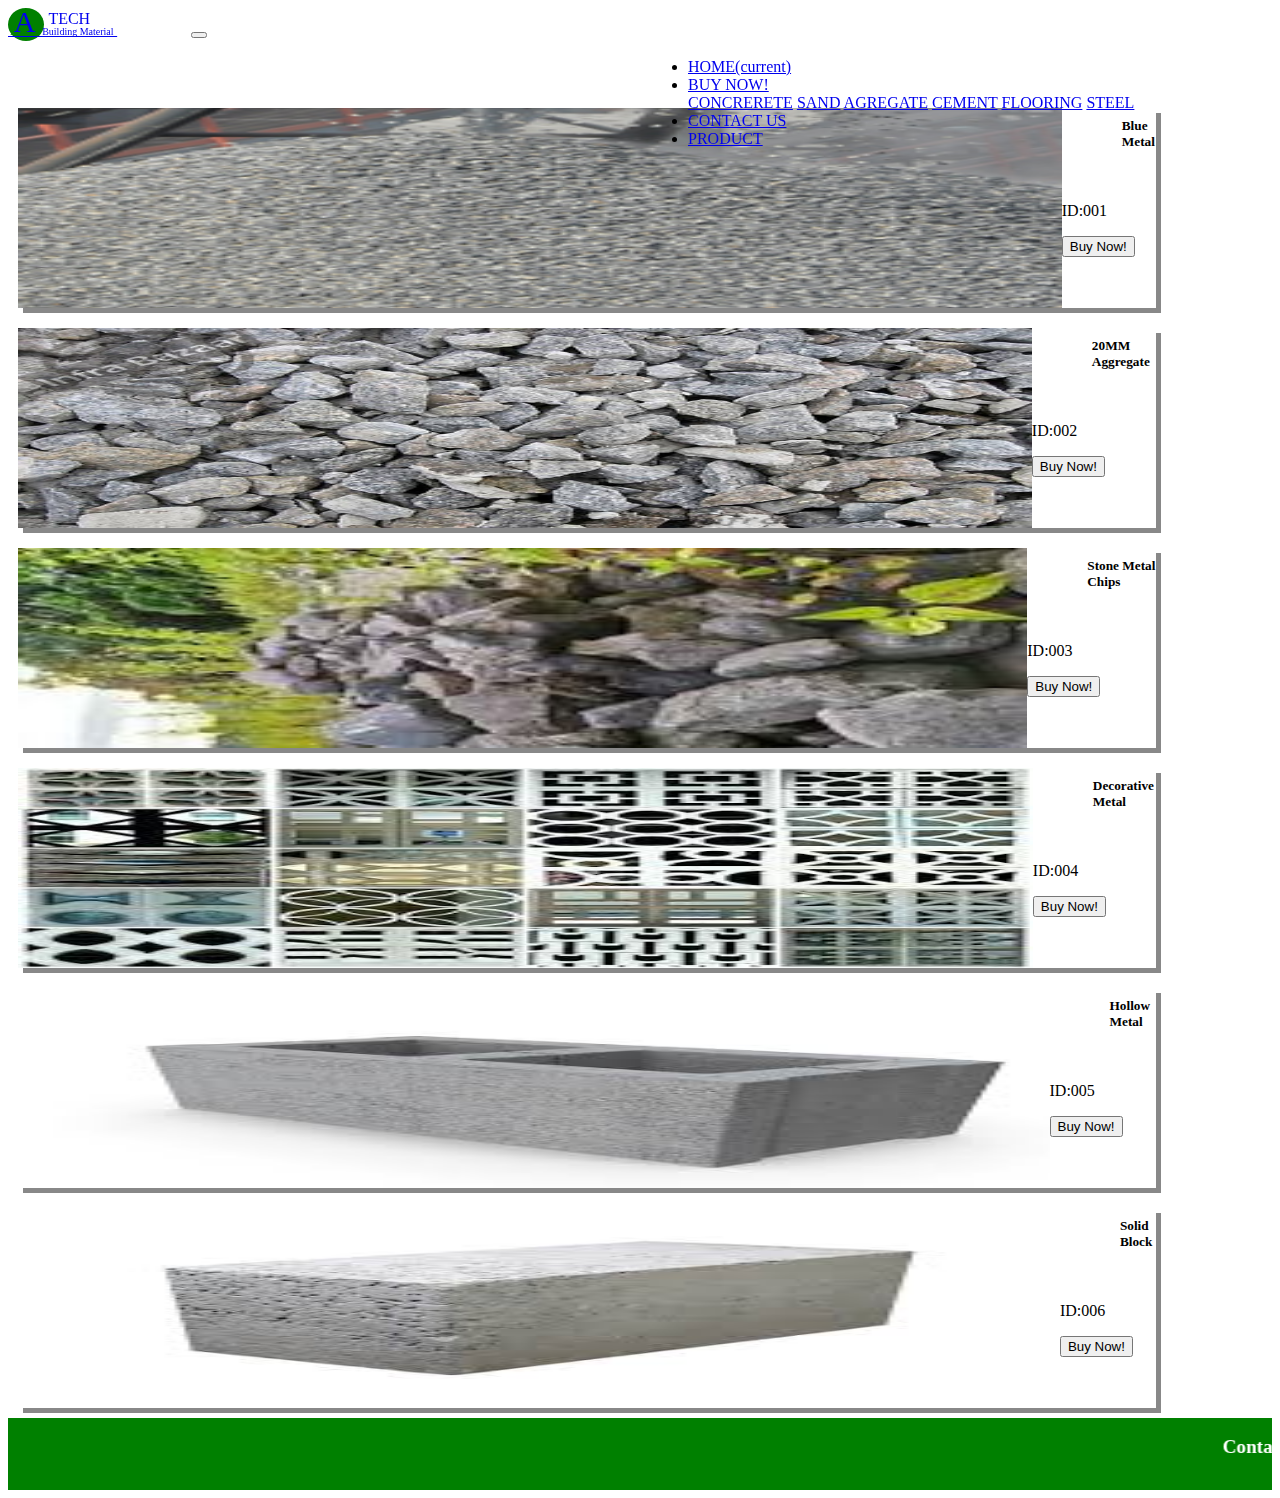
<file: public/aggregate_concrete.html>
<!DOCTYPE html>
<html lang="en">
<head>
    <meta charset="UTF-8">
    <meta name="viewport" content="width=device-width, initial-scale=1.0">
    <title>A-TECH</title>
</head>
<body>
    <!doctype html>
<html lang="en">
  <head>
    <!-- Required meta tags -->
    <meta charset="utf-8">
    <meta name="viewport" content="width=device-width, initial-scale=1, shrink-to-fit=no">

    <!-- Bootstrap CSS -->
    <link rel="stylesheet" href="https://stackpath.bootstrapcdn.com/bootstrap/4.5.0/css/bootstrap.min.css" integrity="sha384-9aIt2nRpC12Uk9gS9baDl411NQApFmC26EwAOH8WgZl5MYYxFfc+NcPb1dKGj7Sk" crossorigin="anonymous">
<link rel="stylesheet" href="style.css">
    <title>A-TECH BUILDING MATERIAL</title>
  </head>
  <body>
    
    <nav class="navbar navbar-expand-lg navbar-dark bg-dark">
      <a class="navbar-brand" href="#"> <span class="a"><span class="logo">12 </span><span class="logo1">A </span></span><span class="logo2"> TECH</span> <span class="logo3"> Building Material </span></a>
      <button class="navbar-toggler" type="button" data-toggle="collapse" data-target="#navbarNavDropdown" aria-controls="navbarNavDropdown" aria-expanded="false" aria-label="Toggle navigation">
          <span class="navbar-toggler-icon"></span>
        </button>
        <div class="collapse navbar-collapse" id="navbarNavDropdown">
          <ul class="navbar-nav">
            <li class="nav-item ">
              <a class="nav-link" href="index.html">HOME<span class="sr-only">(current)</span></a>
            </li>
            <li class="nav-item dropdown">
                <a class="nav-link dropdown-toggle btn btn-outline-success my-2 my-sm-0" href="#" id="navbarDropdownMenuLink" role="button" data-toggle="dropdown" aria-haspopup="true" aria-expanded="false">
                  BUY NOW!
                </a>
                <div class="dropdown-menu" aria-labelledby="navbarDropdownMenuLink">
        
                        <a class="dropdown-item" href="aggregate_concrete.html">CONCRERETE</a>
                        <a class="dropdown-item" href="cement_sand.html">SAND</a>
                        <a class="dropdown-item" href="aggregate_concrete.html">AGREGATE</a>
                        <a class="dropdown-item" href="cement_sand.html">CEMENT</a>
                        <a class="dropdown-item" href="flooring_steel.html">FLOORING</a>
                        <a class="dropdown-item" href="flooring_steel.html">STEEL</a>
                </div>
              </li>
            <li class="nav-item">
                <a class="nav-link" href="contact.html">CONTACT US</a>
            </li>
            <li class="nav-item">
                <a class="nav-link" href="product.html">PRODUCT</a>
            </li>
          </ul>
        </div>
      </nav>
      <br><br><br><br><br>
<div class="mainbody">

  <div class="row row-cols-1 row-cols-lg-3 row-cols-md-2">
        <div class="col mb-4">
          <div class="card h-100">
            <img src="images/blueMetal.jpg"  class="card-img-top a-card" alt="...">
            <div class="card-body">
                <br>
              <h5 class="card-title agg">Blue Metal</h5>
              <p>ID:001</p>
              <a href="pro_form.html">  <button type="button" class="btn btn-outline-success">Buy Now!</button></a>
            </div>
          </div>
        </div>
        <div class="col mb-4">
            <div class="card h-100">
              <img src="images/12mmAggr.jpg"  class="card-img-top a-card" alt="...">
              <div class="card-body">
                  <br>
                <h5 class="card-title agg">20MM Aggregate</h5>
                <p>ID:002</p>
                <a href="pro_form.html">  <button type="button" class="btn btn-outline-success">Buy Now!</button></a>  
              </div>
            </div>
          </div>
          <div class="col mb-4">
            <div class="card h-100">
              <img src="images/stonemetal.jpg"  class="card-img-top a-card" alt="...">
              <div class="card-body">
                  <br>
                <h5 class="card-title agg">Stone Metal Chips</h5>
                <p>ID:003</p>
                <a href="pro_form.html">  <button type="button" class="btn btn-outline-success">Buy Now!</button></a>  
              </div>
            </div>
          </div>
        <div class="col mb-4">
            <div class="card h-100">
              <img src="images/decorativeblock.jpg"  class="card-img-top a-card" alt="...">
              <div class="card-body">
                  <br>
                <h5 class="card-title agg">Decorative Metal</h5>
                <p>ID:004</p>
                <a href="pro_form.html">  <button type="button" class="btn btn-outline-success">Buy Now!</button></a>  
              </div>
            </div>
          </div>
          <div class="col mb-4">
            <div class="card h-100">
              <img src="images/hollowblock.jpg"  class="card-img-top a-card" alt="...">
              <div class="card-body">
                  <br>
                <h5 class="card-title agg">Hollow Metal</h5>
                <p>ID:005</p>
                <a href="pro_form.html">  <button type="button" class="btn btn-outline-success">Buy Now!</button></a>  
              </div>
            </div>
          </div>
      
      <div class="col mb-4">
        <div class="card h-100">
          <img src="images/solidBlock.jpg"  class="card-img-top a-card" alt="...">
          <div class="card-body">
              <br>
            <h5 class="card-title agg">Solid Block</h5>
            <p>ID:006</p>
            <a href="pro_form.html">  <button type="button" class="btn btn-outline-success">Buy Now!</button></a>
          </div>
        </div>
      </div>
  </div>
</div>
      </div>
         </div>
        </a>
       </div>
    </div>

    <div class="footer">
      <br>
           <marquee onmouseover="this.stop();" onmouseout="this.start();" style="font-size:1.2em"><b>Contact Now </b>
    
            <a style="font-size: 13px;font-weight: 600;cursor:pointer;" onclick="page('31,dumper')">					
                                                           
                            <b> Mobile No: </b> 03XXXXXXXXXXX  </a> &nbsp;&nbsp;|&nbsp;&nbsp;
              
            <a style="font-size: 13px;font-weight: 600;cursor:pointer;" onclick="page('50,tower-crane')">					
                                                           
                            <b>Email: </b> haq.ahtesham99@gmail.com</a> &nbsp;&nbsp;|&nbsp;&nbsp;
              
            <a style="font-size: 13px;font-weight: 600;cursor:pointer;" onclick="page('47,crane')">	
            </div>
    <!-- Optional JavaScript -->
    <!-- jQuery first, then Popper.js, then Bootstrap JS -->
    <script src="https://code.jquery.com/jquery-3.5.1.slim.min.js" integrity="sha384-DfXdz2htPH0lsSSs5nCTpuj/zy4C+OGpamoFVy38MVBnE+IbbVYUew+OrCXaRkfj" crossorigin="anonymous"></script>
    <script src="https://cdn.jsdelivr.net/npm/popper.js@1.16.0/dist/umd/popper.min.js" integrity="sha384-Q6E9RHvbIyZFJoft+2mJbHaEWldlvI9IOYy5n3zV9zzTtmI3UksdQRVvoxMfooAo" crossorigin="anonymous"></script>
    <script src="https://stackpath.bootstrapcdn.com/bootstrap/4.5.0/js/bootstrap.min.js" integrity="sha384-OgVRvuATP1z7JjHLkuOU7Xw704+h835Lr+6QL9UvYjZE3Ipu6Tp75j7Bh/kR0JKI" crossorigin="anonymous"></script>
  </body>
</html>
    
</body>
</html>
</file>
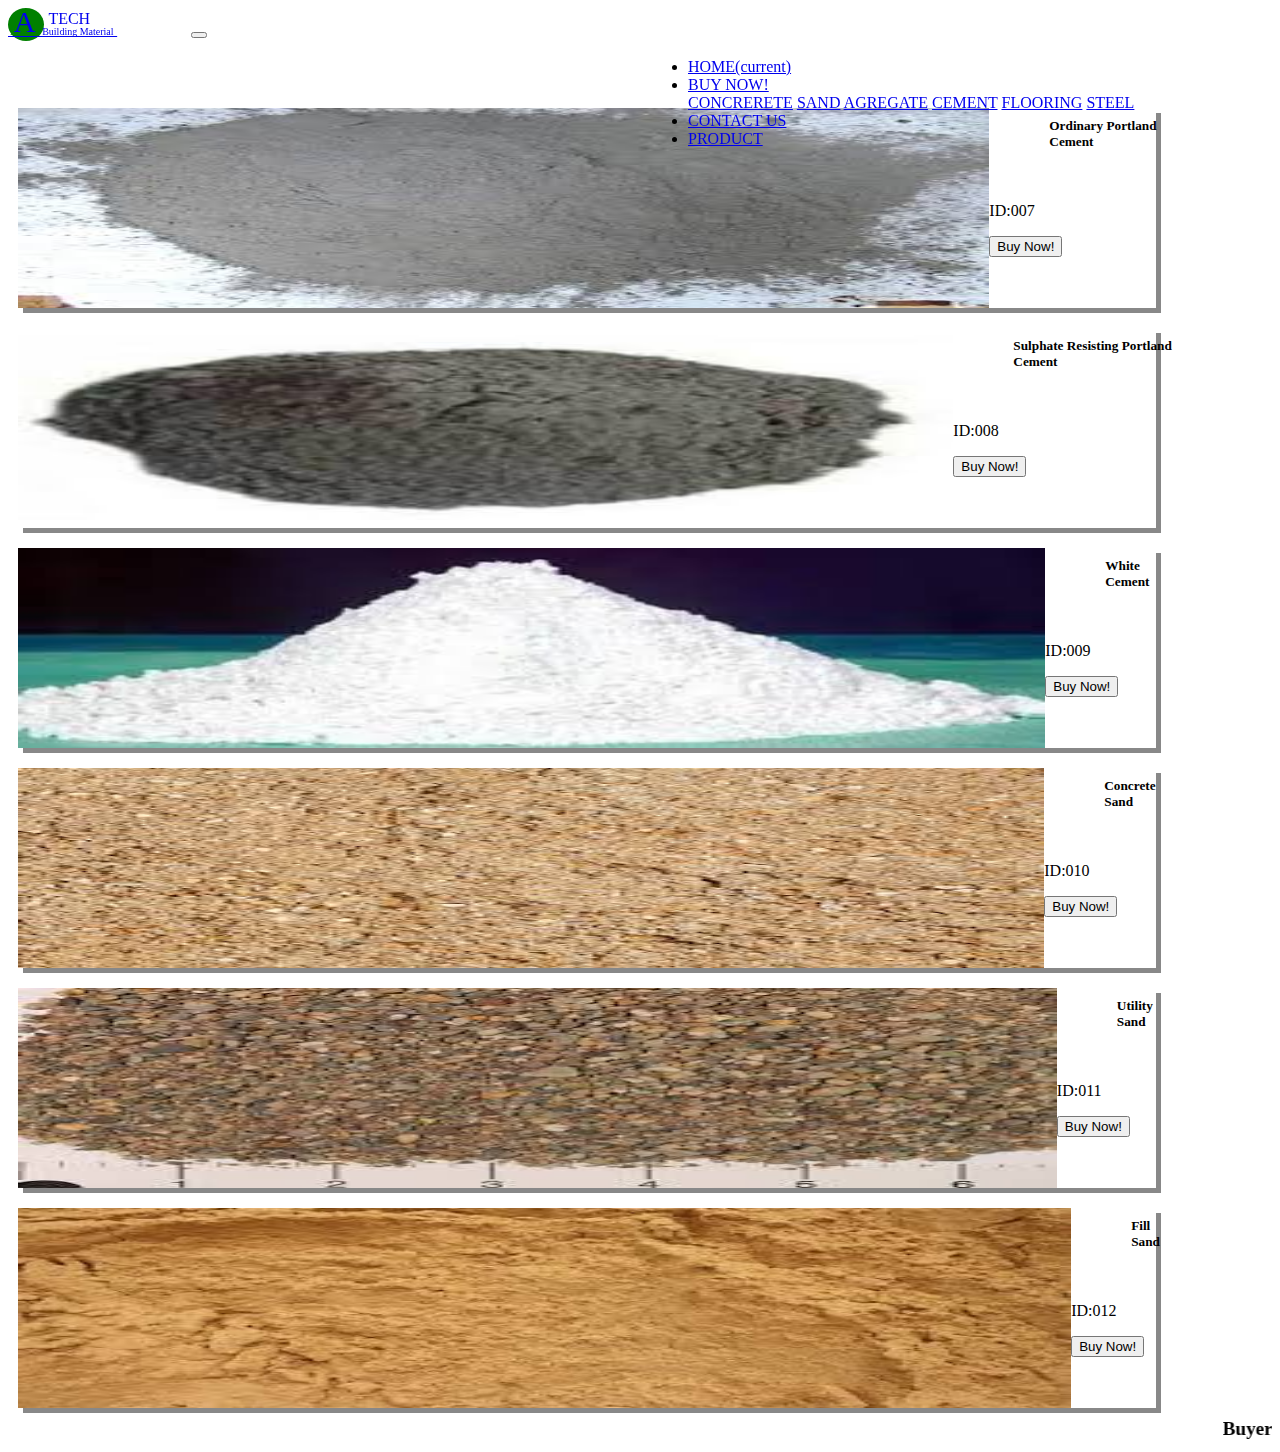
<file: public/cement_sand.html>
<!DOCTYPE html>
<html lang="en">
<head>
    <meta charset="UTF-8">
    <meta name="viewport" content="width=device-width, initial-scale=1.0">
    <title>A-TECH</title>
</head>
<body>
    <!doctype html>
<html lang="en">
  <head>
    <!-- Required meta tags -->
    <meta charset="utf-8">
    <meta name="viewport" content="width=device-width, initial-scale=1, shrink-to-fit=no">

    <!-- Bootstrap CSS -->
    <link rel="stylesheet" href="https://stackpath.bootstrapcdn.com/bootstrap/4.5.0/css/bootstrap.min.css" integrity="sha384-9aIt2nRpC12Uk9gS9baDl411NQApFmC26EwAOH8WgZl5MYYxFfc+NcPb1dKGj7Sk" crossorigin="anonymous">
<link rel="stylesheet" href="style.css">
    <title>A-TECH BUILDING MATERIAL</title>
  </head>
  <body>
    
    <nav class="navbar navbar-expand-lg navbar-dark bg-dark">
      <a class="navbar-brand" href="#"> <span class="a"><span class="logo">12 </span><span class="logo1">A </span></span><span class="logo2"> TECH</span> <span class="logo3"> Building Material </span></a>
      <button class="navbar-toggler" type="button" data-toggle="collapse" data-target="#navbarNavDropdown" aria-controls="navbarNavDropdown" aria-expanded="false" aria-label="Toggle navigation">
          <span class="navbar-toggler-icon"></span>
        </button>
        <div class="collapse navbar-collapse" id="navbarNavDropdown">
          <ul class="navbar-nav">
            <li class="nav-item ">
              <a class="nav-link" href="index.html">HOME<span class="sr-only">(current)</span></a>
            </li>
            <li class="nav-item dropdown">
                <a class="nav-link dropdown-toggle btn btn-outline-success my-2 my-sm-0" href="#" id="navbarDropdownMenuLink" role="button" data-toggle="dropdown" aria-haspopup="true" aria-expanded="false">
                  BUY NOW!
                </a>
                <div class="dropdown-menu" aria-labelledby="navbarDropdownMenuLink">
                    <a class="dropdown-item" href="aggregate_concrete.html">CONCRERETE</a>
                    <a class="dropdown-item" href="cement_sand.html">SAND</a>
                    <a class="dropdown-item" href="aggregate_concrete.html">AGREGATE</a>
                    <a class="dropdown-item" href="cement_sand.html">CEMENT</a>
                    <a class="dropdown-item" href="flooring_steel.html">FLOORING</a>
                    <a class="dropdown-item" href="flooring_steel.html">STEEL</a>
                </div>
              </li>
            <li class="nav-item">
                <a class="nav-link" href="contact.html">CONTACT US</a>
            </li>
            <li class="nav-item">
                <a class="nav-link" href="product.html">PRODUCT</a>
            </li>
          </ul>
        </div>
      </nav>
      <br><br><br><br><br>
<div class="mainbody">

      <div class="row row-cols-1 row-cols-lg-3 row-cols-md-2">
        <div class="col mb-4">
          <div class="card h-100">
            <img src="images/ops.jpg"  class="card-img-top a-card" alt="...">
            <div class="card-body">
                <br>
              <h5 class="card-title agg">Ordinary Portland Cement</h5>
              <p>ID:007</p>
              <a href="pro_form.html">  <button type="button" class="btn btn-outline-success">Buy Now!</button></a>
            </div>
          </div>
        </div>
        <div class="col mb-4">
            <div class="card h-100">
              <img src="images/sulphateCement.jpg"  class="card-img-top a-card" alt="...">
              <div class="card-body">
                  <br>
                <h5 class="card-title agg">Sulphate Resisting Portland Cement</h5>
                <p>ID:008</p>
                <a href="pro_form.html">  <button type="button" class="btn btn-outline-success">Buy Now!</button></a>  
              </div>
            </div>
          </div>
          <div class="col mb-4">
            <div class="card h-100">
              <img src="images/whiteCement.jpg"  class="card-img-top a-card" alt="...">
              <div class="card-body">
                  <br>
                <h5 class="card-title agg">White Cement</h5>
                <p>ID:009</p>
                <a href="pro_form.html">  <button type="button" class="btn btn-outline-success">Buy Now!</button></a>  
              </div>
            </div>
          </div>
        <div class="col mb-4">
            <div class="card h-100">
              <img src="images/concreteSand.jpg"  class="card-img-top a-card" alt="...">
              <div class="card-body">
                  <br>
                <h5 class="card-title agg">Concrete Sand</h5>
                <p>ID:010</p>
                <a href="pro_form.html">  <button type="button" class="btn btn-outline-success">Buy Now!</button></a>  
              </div>
            </div>
          </div>
          <div class="col mb-4">
            <div class="card h-100">
              <img src="images/utilitySand.jpg"  class="card-img-top a-card" alt="...">
              <div class="card-body">
                  <br>
                <h5 class="card-title agg">Utility Sand</h5>
                <p>ID:011</p>
                <a href="pro_form.html">  <button type="button" class="btn btn-outline-success">Buy Now!</button></a>  
              </div>
            </div>
          </div>
      
      <div class="col mb-4">
        <div class="card h-100">
          <img src="images/fillSand.jpg"  class="card-img-top a-card" alt="...">
          <div class="card-body">
              <br>
            <h5 class="card-title agg">Fill Sand</h5>
            <p>ID:012</p>
            <a href="pro_form.html">  <button type="button" class="btn btn-outline-success">Buy Now!</button></a>
          </div>
        </div>
      </div>
  </div>
</div>
      </div>
         </div>
        </a>
       </div>
    </div>


       <marquee onmouseover="this.stop();" onmouseout="this.start();" style="font-size:1.2em"><b>Buyer Requirements : </b>

        <a style="font-size: 13px;font-weight: 600;cursor:pointer;" onclick="page('31,dumper')">					
                                                       
                        <b>Dumper:</b> Tata Mahindra 2017 is for Requirement.  </a> &nbsp;&nbsp;|&nbsp;&nbsp;
          
        <a style="font-size: 13px;font-weight: 600;cursor:pointer;" onclick="page('50,tower-crane')">					
                                                       
                        <b>Tower-crane:</b> Any any is for Requirement.  </a> &nbsp;&nbsp;|&nbsp;&nbsp;
          
        <a style="font-size: 13px;font-weight: 600;cursor:pointer;" onclick="page('47,crane')">	

    <!-- Optional JavaScript -->
    <!-- jQuery first, then Popper.js, then Bootstrap JS -->
    <script src="https://code.jquery.com/jquery-3.5.1.slim.min.js" integrity="sha384-DfXdz2htPH0lsSSs5nCTpuj/zy4C+OGpamoFVy38MVBnE+IbbVYUew+OrCXaRkfj" crossorigin="anonymous"></script>
    <script src="https://cdn.jsdelivr.net/npm/popper.js@1.16.0/dist/umd/popper.min.js" integrity="sha384-Q6E9RHvbIyZFJoft+2mJbHaEWldlvI9IOYy5n3zV9zzTtmI3UksdQRVvoxMfooAo" crossorigin="anonymous"></script>
    <script src="https://stackpath.bootstrapcdn.com/bootstrap/4.5.0/js/bootstrap.min.js" integrity="sha384-OgVRvuATP1z7JjHLkuOU7Xw704+h835Lr+6QL9UvYjZE3Ipu6Tp75j7Bh/kR0JKI" crossorigin="anonymous"></script>
  </body>
</html>
    
</body>
</html>
</file>
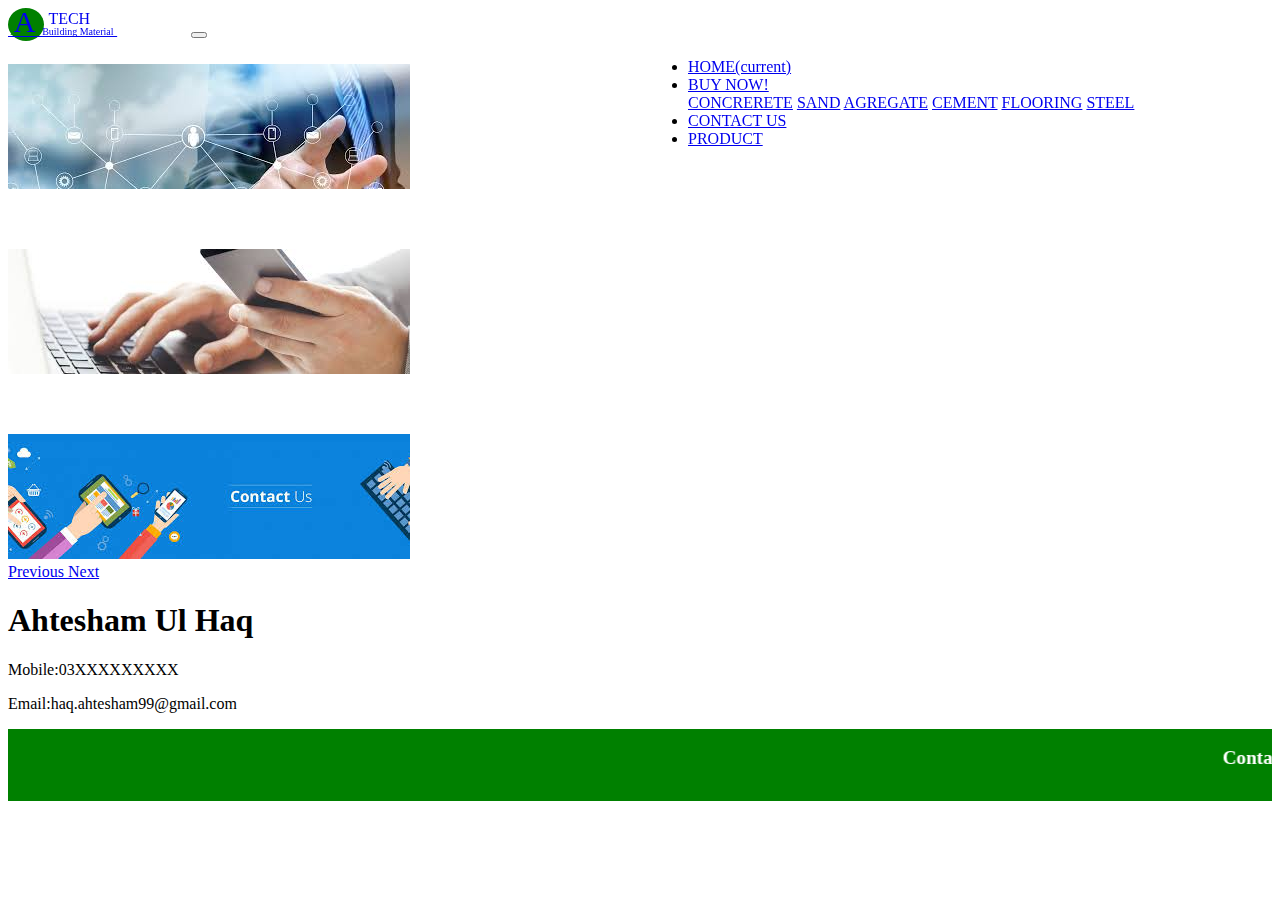
<file: public/contact.html>
<!doctype html>
<html lang="en">
  <head>
    <!-- Required meta tags -->
    <meta charset="utf-8">
    <meta name="viewport" content="width=device-width, initial-scale=1, shrink-to-fit=no">

    <!-- Bootstrap CSS -->
    <link rel="stylesheet" href="https://stackpath.bootstrapcdn.com/bootstrap/4.5.0/css/bootstrap.min.css" integrity="sha384-9aIt2nRpC12Uk9gS9baDl411NQApFmC26EwAOH8WgZl5MYYxFfc+NcPb1dKGj7Sk" crossorigin="anonymous">
<link rel="stylesheet" href="style.css">
    <title>A-TECH BUILDING MATERIAL</title>
  </head>
  <body>
    
    <nav class="navbar navbar-expand-lg navbar-dark bg-dark">
      <a class="navbar-brand" href="#"> <span class="a"><span class="logo">12 </span><span class="logo1">A </span></span><span class="logo2"> TECH</span> <span class="logo3"> Building Material </span></a>
      <button class="navbar-toggler" type="button" data-toggle="collapse" data-target="#navbarNavDropdown" aria-controls="navbarNavDropdown" aria-expanded="false" aria-label="Toggle navigation">
          <span class="navbar-toggler-icon"></span>
        </button>
        <div class="collapse navbar-collapse" id="navbarNavDropdown">
          <ul class="navbar-nav">
            <li class="nav-item ">
              <a class="nav-link" href="index.html">HOME<span class="sr-only">(current)</span></a>
            </li>
            <li class="nav-item dropdown">
                <a class="nav-link dropdown-toggle btn btn-outline-success my-2 my-sm-0" href="#" id="navbarDropdownMenuLink" role="button" data-toggle="dropdown" aria-haspopup="true" aria-expanded="false">
                  BUY NOW!
                </a>
                <div class="dropdown-menu" aria-labelledby="navbarDropdownMenuLink">
                  <a class="dropdown-item" href="aggregate_concrete.html">CONCRERETE</a>
                  <a class="dropdown-item" href="cement_sand.html">SAND</a>
                  <a class="dropdown-item" href="aggregate_concrete.html">AGREGATE</a>
                  <a class="dropdown-item" href="cement_sand.html">CEMENT</a>
                  <a class="dropdown-item" href="flooring_steel.html">FLOORING</a>
                  <a class="dropdown-item" href="flooring_steel.html">STEEL</a>
                </div>
              </li>
            <li class="nav-item">
              <a class="nav-link" href="contact.html">CONTACT US</a>
            </li>
            <li class="nav-item">
              <a class="nav-link" href="product.html">PRODUCT</a>
            </li>
          </ul>
        </div>
      </nav>
      <div id="carouselExampleFade" class="carousel slide carousel-fade" data-ride="carousel">
        <div class="carousel-inner">
          <div class="carousel-item active">
            <img src="images/contact1.jpg" class="d-block w-100" alt="...">
          </div>
          <div class="carousel-item">
            <img src="images/contact2.jpg" class="d-block w-100" alt="...">
          </div>
          <div class="carousel-item">
            <img src="images/contact3.jpg" class="d-block w-100" alt="...">
          </div>
        </div>
        <a class="carousel-control-prev" href="#carouselExampleFade" role="button" data-slide="prev">
          <span class="carousel-control-prev-icon" aria-hidden="true"></span>
          <span class="sr-only">Previous</span>
        </a>
        <a class="carousel-control-next" href="#carouselExampleFade" role="button" data-slide="next">
          <span class="carousel-control-next-icon" aria-hidden="true"></span>
          <span class="sr-only">Next</span>

        </a>
      </div>
      <div class="position-relative overflow-hidden p-3 p-md-5 m-md-3 text-center bg-light">
        <div class="col-md-5 p-lg-4 mx-auto my-5">
          <h1 class="display-5 font-weight-normal">Ahtesham Ul Haq</h1>
          <p class="lead font-weight-normal"> Mobile:03XXXXXXXXX</p>
          <p class="lead font-weight-normal"> Email:haq.ahtesham99@gmail.com</p>
     
        </div>
        <div class="product-device shadow-sm d-none d-md-block"></div>
        <div class="product-device product-device-2 shadow-sm d-none d-md-block"></div>
      </div>
       

<div class="footer">
  <br>
       <marquee onmouseover="this.stop();" onmouseout="this.start();" style="font-size:1.2em"><b>Contact Now </b>

        <a style="font-size: 13px;font-weight: 600;cursor:pointer;" onclick="page('31,dumper')">					
                                                       
                        <b> Mobile No: </b> 03XXXXXXXXXXX  </a> &nbsp;&nbsp;|&nbsp;&nbsp;
          
        <a style="font-size: 13px;font-weight: 600;cursor:pointer;" onclick="page('50,tower-crane')">					
                                                       
                        <b>Email: </b> haq.ahtesham99@gmail.com</a> &nbsp;&nbsp;|&nbsp;&nbsp;
          
        <a style="font-size: 13px;font-weight: 600;cursor:pointer;" onclick="page('47,crane')">	
        </div>
    <!-- Optional JavaScript -->
    <!-- jQuery first, then Popper.js, then Bootstrap JS -->
    <script src="https://code.jquery.com/jquery-3.5.1.slim.min.js" integrity="sha384-DfXdz2htPH0lsSSs5nCTpuj/zy4C+OGpamoFVy38MVBnE+IbbVYUew+OrCXaRkfj" crossorigin="anonymous"></script>
    <script src="https://cdn.jsdelivr.net/npm/popper.js@1.16.0/dist/umd/popper.min.js" integrity="sha384-Q6E9RHvbIyZFJoft+2mJbHaEWldlvI9IOYy5n3zV9zzTtmI3UksdQRVvoxMfooAo" crossorigin="anonymous"></script>
    <script src="https://stackpath.bootstrapcdn.com/bootstrap/4.5.0/js/bootstrap.min.js" integrity="sha384-OgVRvuATP1z7JjHLkuOU7Xw704+h835Lr+6QL9UvYjZE3Ipu6Tp75j7Bh/kR0JKI" crossorigin="anonymous"></script>
  </body>
</html>
</file>
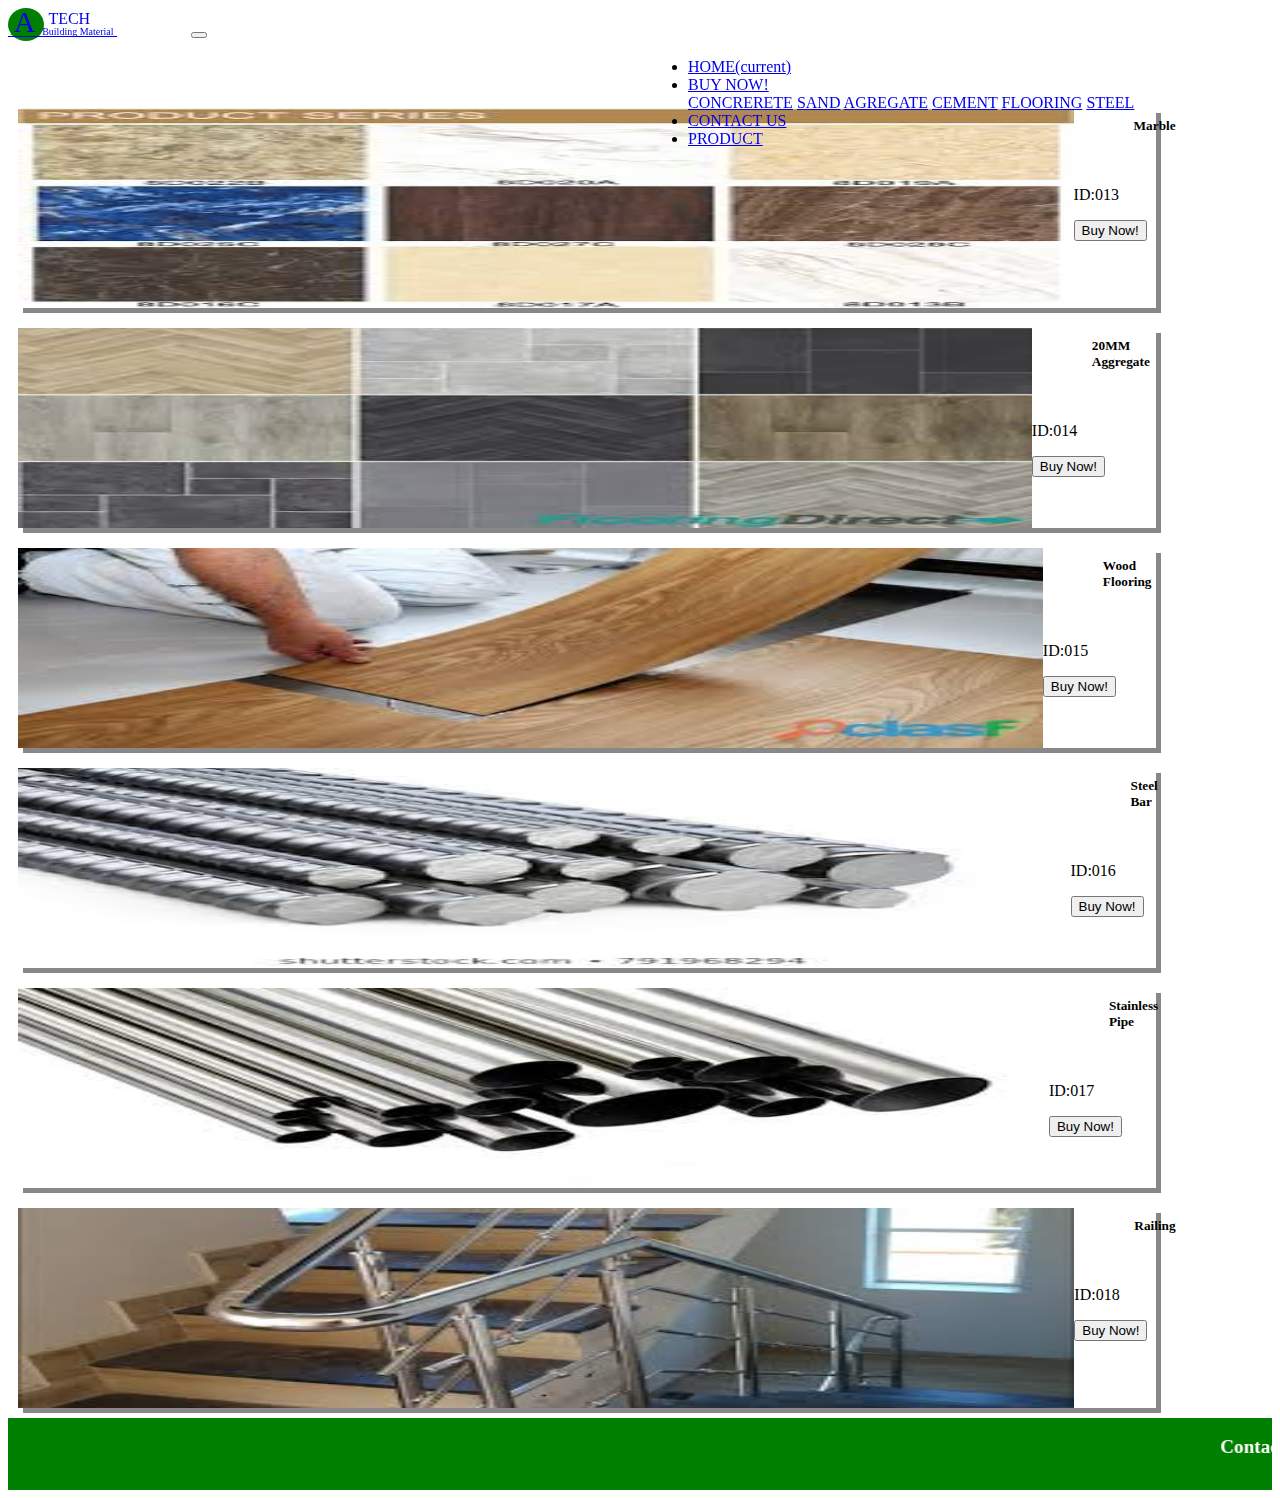
<file: public/flooring_steel.html>
<!DOCTYPE html>
<html lang="en">
<head>
    <meta charset="UTF-8">
    <meta name="viewport" content="width=device-width, initial-scale=1.0">
    <title>A-TECH</title>
</head>
<body>
    <!doctype html>
<html lang="en">
  <head>
    <!-- Required meta tags -->
    <meta charset="utf-8">
    <meta name="viewport" content="width=device-width, initial-scale=1, shrink-to-fit=no">

    <!-- Bootstrap CSS -->
    <link rel="stylesheet" href="https://stackpath.bootstrapcdn.com/bootstrap/4.5.0/css/bootstrap.min.css" integrity="sha384-9aIt2nRpC12Uk9gS9baDl411NQApFmC26EwAOH8WgZl5MYYxFfc+NcPb1dKGj7Sk" crossorigin="anonymous">
<link rel="stylesheet" href="style.css">
    <title>A-TECH BUILDING MATERIAL</title>
  </head>
  <body>
    
    <nav class="navbar navbar-expand-lg navbar-dark bg-dark">
      <a class="navbar-brand" href="#"> <span class="a"><span class="logo">12 </span><span class="logo1">A </span></span><span class="logo2"> TECH</span> <span class="logo3"> Building Material </span></a>
      <button class="navbar-toggler" type="button" data-toggle="collapse" data-target="#navbarNavDropdown" aria-controls="navbarNavDropdown" aria-expanded="false" aria-label="Toggle navigation">
          <span class="navbar-toggler-icon"></span>
        </button>
        <div class="collapse navbar-collapse" id="navbarNavDropdown">
          <ul class="navbar-nav">
            <li class="nav-item ">
              <a class="nav-link" href="index.html">HOME<span class="sr-only">(current)</span></a>
            </li>
            <li class="nav-item dropdown">
                <a class="nav-link dropdown-toggle btn btn-outline-success my-2 my-sm-0" href="#" id="navbarDropdownMenuLink" role="button" data-toggle="dropdown" aria-haspopup="true" aria-expanded="false">
                  BUY NOW!
                </a>
                <div class="dropdown-menu" aria-labelledby="navbarDropdownMenuLink">
                    <a class="dropdown-item" href="aggregate_concrete.html">CONCRERETE</a>
                    <a class="dropdown-item" href="cement_sand.html">SAND</a>
                    <a class="dropdown-item" href="aggregate_concrete.html">AGREGATE</a>
                    <a class="dropdown-item" href="cement_sand.html">CEMENT</a>
                    <a class="dropdown-item" href="flooring_steel.html">FLOORING</a>
                    <a class="dropdown-item" href="flooring_steel.html">STEEL</a>
                </div>
              </li>
            <li class="nav-item">
                <a class="nav-link" href="contact.html">CONTACT US</a>
            </li>
            <li class="nav-item">
              <a class="nav-link" href="product.html">PRODUCT</a>
            </li>
          </ul>
        </div>
      </nav>
      <br><br><br><br><br>
<div class="mainbody">

  <div class="row row-cols-1 row-cols-lg-3 row-cols-md-2">
        <div class="col mb-4">
          <div class="card h-100">
            <img src="images/marble.jpg"  class="card-img-top a-card" alt="...">
            <div class="card-body">
                <br>
              <h5 class="card-title agg">Marble</h5>
              <p>ID:013</p>
              <a href="pro_form.html">  <button type="button" class="btn btn-outline-success">Buy Now!</button></a>
            </div>
          </div>
        </div>
        <div class="col mb-4">
            <div class="card h-100">
              <img src="images/tile.jpg"  class="card-img-top a-card" alt="...">
              <div class="card-body">
                  <br>
                <h5 class="card-title agg">20MM Aggregate</h5>
                <p>ID:014</p>
                <a href="pro_form.html">  <button type="button" class="btn btn-outline-success">Buy Now!</button></a>  
              </div>
            </div>
          </div>
          <div class="col mb-4">
            <div class="card h-100">
              <img src="images/wood.jpg"  class="card-img-top a-card" alt="...">
              <div class="card-body">
                  <br>
                <h5 class="card-title agg">Wood Flooring</h5>
                <p>ID:015</p>
                <a href="pro_form.html">  <button type="button" class="btn btn-outline-success">Buy Now!</button></a>  
              </div>
            </div>
          </div>
        <div class="col mb-4">
            <div class="card h-100">
              <img src="images/steelBar.jpg"  class="card-img-top a-card" alt="...">
              <div class="card-body">
                  <br>
                <h5 class="card-title agg">Steel Bar</h5>
                <p>ID:016</p>
                <a href="pro_form.html">  <button type="button" class="btn btn-outline-success">Buy Now!</button></a>  
              </div>
            </div>
          </div>
          <div class="col mb-4">
            <div class="card h-100">
              <img src="images/steelpipe.jpg"  class="card-img-top a-card" alt="...">
              <div class="card-body">
                  <br>
                <h5 class="card-title agg">Stainless Pipe</h5>
                <p>ID:017</p>
                <a href="pro_form.html">  <button type="button" class="btn btn-outline-success">Buy Now!</button></a>  
              </div>
            </div>
          </div>
      
      <div class="col mb-4">
        <div class="card h-100">
          <img src="images/riling.jpg"  class="card-img-top a-card" alt="...">
          <div class="card-body">
              <br>
            <h5 class="card-title agg">Railing</h5>
            <p>ID:018</p>
            <a href="pro_form.html">  <button type="button" class="btn btn-outline-success">Buy Now!</button></a>
          </div>
        </div>
      </div>
  </div>
</div>
      </div>
         </div>
        </a>
       </div>
    </div>


    <div class="footer">
      <br>
           <marquee onmouseover="this.stop();" onmouseout="this.start();" style="font-size:1.2em"><b>Contact Now </b>
    
            <a style="font-size: 13px;font-weight: 600;cursor:pointer;" onclick="page('31,dumper')">					
                                                           
                            <b> Mobile No: </b> 03XXXXXXXXXXX  </a> &nbsp;&nbsp;|&nbsp;&nbsp;
              
            <a style="font-size: 13px;font-weight: 600;cursor:pointer;" onclick="page('50,tower-crane')">					
                                                           
                            <b>Email: </b> haq.ahtesham99@gmail.com</a> &nbsp;&nbsp;|&nbsp;&nbsp;
              
            <a style="font-size: 13px;font-weight: 600;cursor:pointer;" onclick="page('47,crane')">	
            </div>
    <!-- Optional JavaScript -->
    <!-- jQuery first, then Popper.js, then Bootstrap JS -->
    <script src="https://code.jquery.com/jquery-3.5.1.slim.min.js" integrity="sha384-DfXdz2htPH0lsSSs5nCTpuj/zy4C+OGpamoFVy38MVBnE+IbbVYUew+OrCXaRkfj" crossorigin="anonymous"></script>
    <script src="https://cdn.jsdelivr.net/npm/popper.js@1.16.0/dist/umd/popper.min.js" integrity="sha384-Q6E9RHvbIyZFJoft+2mJbHaEWldlvI9IOYy5n3zV9zzTtmI3UksdQRVvoxMfooAo" crossorigin="anonymous"></script>
    <script src="https://stackpath.bootstrapcdn.com/bootstrap/4.5.0/js/bootstrap.min.js" integrity="sha384-OgVRvuATP1z7JjHLkuOU7Xw704+h835Lr+6QL9UvYjZE3Ipu6Tp75j7Bh/kR0JKI" crossorigin="anonymous"></script>
  </body>
</html>
    
</body>
</html>
</file>
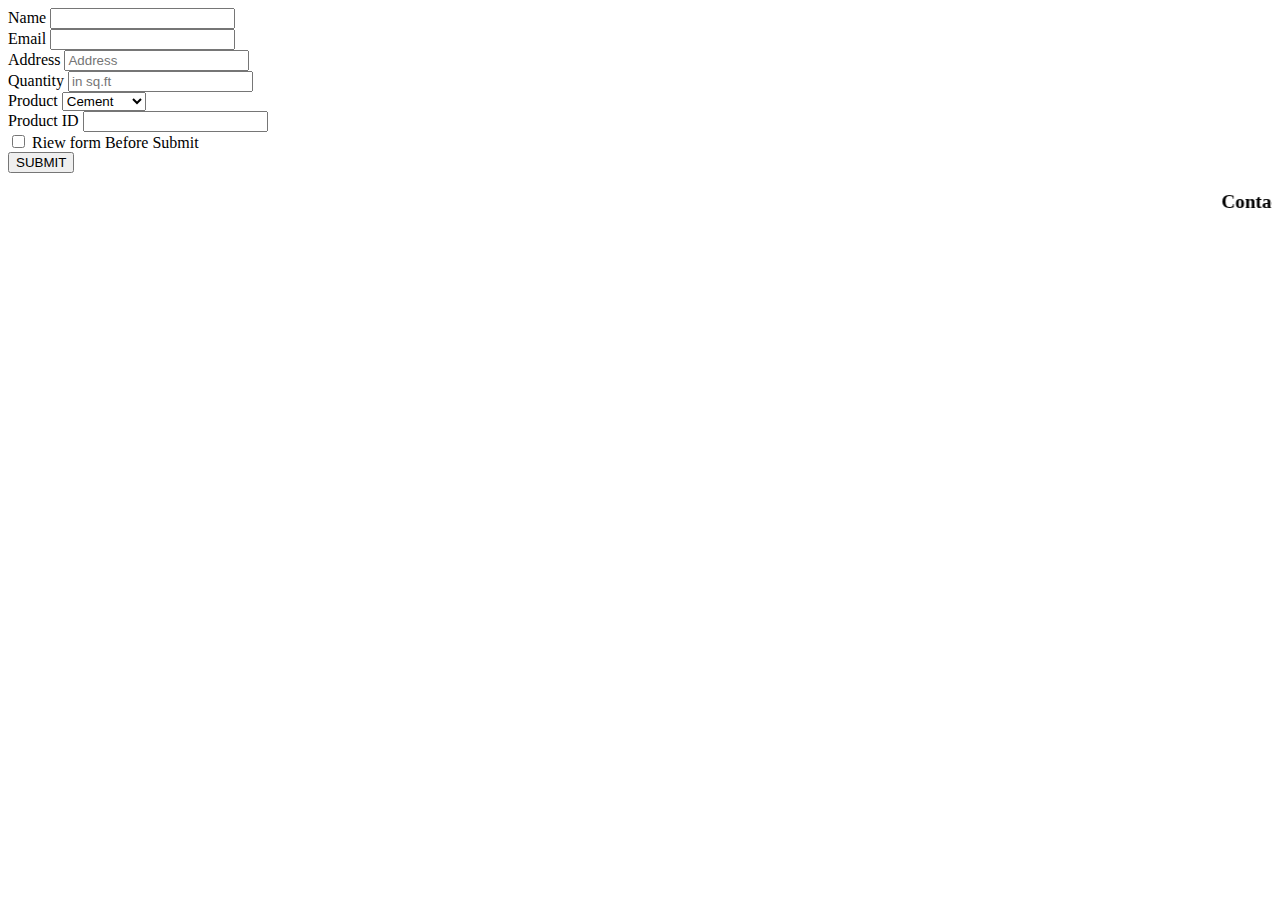
<file: public/pro_form.html>
<!doctype html>
<html lang="en">
  <head>
    <!-- Required meta tags -->
    <meta charset="utf-8">
    <meta name="viewport" content="width=device-width, initial-scale=1, shrink-to-fit=no">

    <!-- Bootstrap CSS -->
    <link rel="stylesheet" href="https://stackpath.bootstrapcdn.com/bootstrap/4.5.0/css/bootstrap.min.css" integrity="sha384-9aIt2nRpC12Uk9gS9baDl411NQApFmC26EwAOH8WgZl5MYYxFfc+NcPb1dKGj7Sk" crossorigin="anonymous">

    <title>A-TECH</title>
  </head>
  <body>
    <form class="formBody">
        <div class="form-row">
          <div class="form-group col-md-4">
            <label for="inputEmail4">  Name</label>
            <input type="text" class="form-control" id="inputEmail4">
          </div>
          <div class="form-group col-md-6">
            <label for="">Email</label>
            <input type="email" class="form-control" id="inputPassword4">
          </div>
        </div>
        <div class="form-group col-md-6 ">
          <label for="inputAddress">Address</label>
          <input type="text" class="form-control" id="inputAddress" placeholder="Address">
        </div>
        
        <div class="form-row">
          <div class="form-group col-md-3">
            <label for="inputCity">Quantity</label>
            <input type="text" class="form-control" id="inputCity" placeholder="in sq.ft">
          </div>
          <div class="form-group col-md-4">
            <label for="inputState">Product</label>
            <select id="inputState" class="form-control">
              <option selected>Cement</option>
              <option>Cement</option>
              <option>Steel</option>
              <option>Sand</option>
              <option>Flooring</option>
              <option>Block</option>
              <option>Aggregate</option>
            </select>
          </div>
          <div class="form-group col-md-2">
            <label for="inputZip">Product ID</label>
            <input type="text" class="form-control" id="inputZip">
          </div>
        </div>
        <div class="form-group">
          <div class="form-check">
            <input class="form-check-input" type="checkbox" id="gridCheck">
            <label class="form-check-label" for="gridCheck" required>
              Riew form Before Submit
            </label>
          </div>
        </div>
        <button type="submit" class="btn btn-success">SUBMIT</button>
      </form>
      
<div class="footer">
  <br>
       <marquee onmouseover="this.stop();" onmouseout="this.start();" style="font-size:1.2em"><b>Contact Now </b>

        <a style="font-size: 13px;font-weight: 600;cursor:pointer;" onclick="page('31,dumper')">					
                                                       
                        <b> Mobile No: </b> 03XXXXXXXXXXX  </a> &nbsp;&nbsp;|&nbsp;&nbsp;
          
        <a style="font-size: 13px;font-weight: 600;cursor:pointer;" onclick="page('50,tower-crane')">					
                                                       
                        <b>Email: </b> haq.ahtesham99@gmail.com</a> &nbsp;&nbsp;|&nbsp;&nbsp;
          
        <a style="font-size: 13px;font-weight: 600;cursor:pointer;" onclick="page('47,crane')">	
        </div>

    <!-- Optional JavaScript -->
    <!-- jQuery first, then Popper.js, then Bootstrap JS -->
    <script src="https://code.jquery.com/jquery-3.5.1.slim.min.js" integrity="sha384-DfXdz2htPH0lsSSs5nCTpuj/zy4C+OGpamoFVy38MVBnE+IbbVYUew+OrCXaRkfj" crossorigin="anonymous"></script>
    <script src="https://cdn.jsdelivr.net/npm/popper.js@1.16.0/dist/umd/popper.min.js" integrity="sha384-Q6E9RHvbIyZFJoft+2mJbHaEWldlvI9IOYy5n3zV9zzTtmI3UksdQRVvoxMfooAo" crossorigin="anonymous"></script>
    <script src="https://stackpath.bootstrapcdn.com/bootstrap/4.5.0/js/bootstrap.min.js" integrity="sha384-OgVRvuATP1z7JjHLkuOU7Xw704+h835Lr+6QL9UvYjZE3Ipu6Tp75j7Bh/kR0JKI" crossorigin="anonymous"></script>
  </body>
</html>
</file>
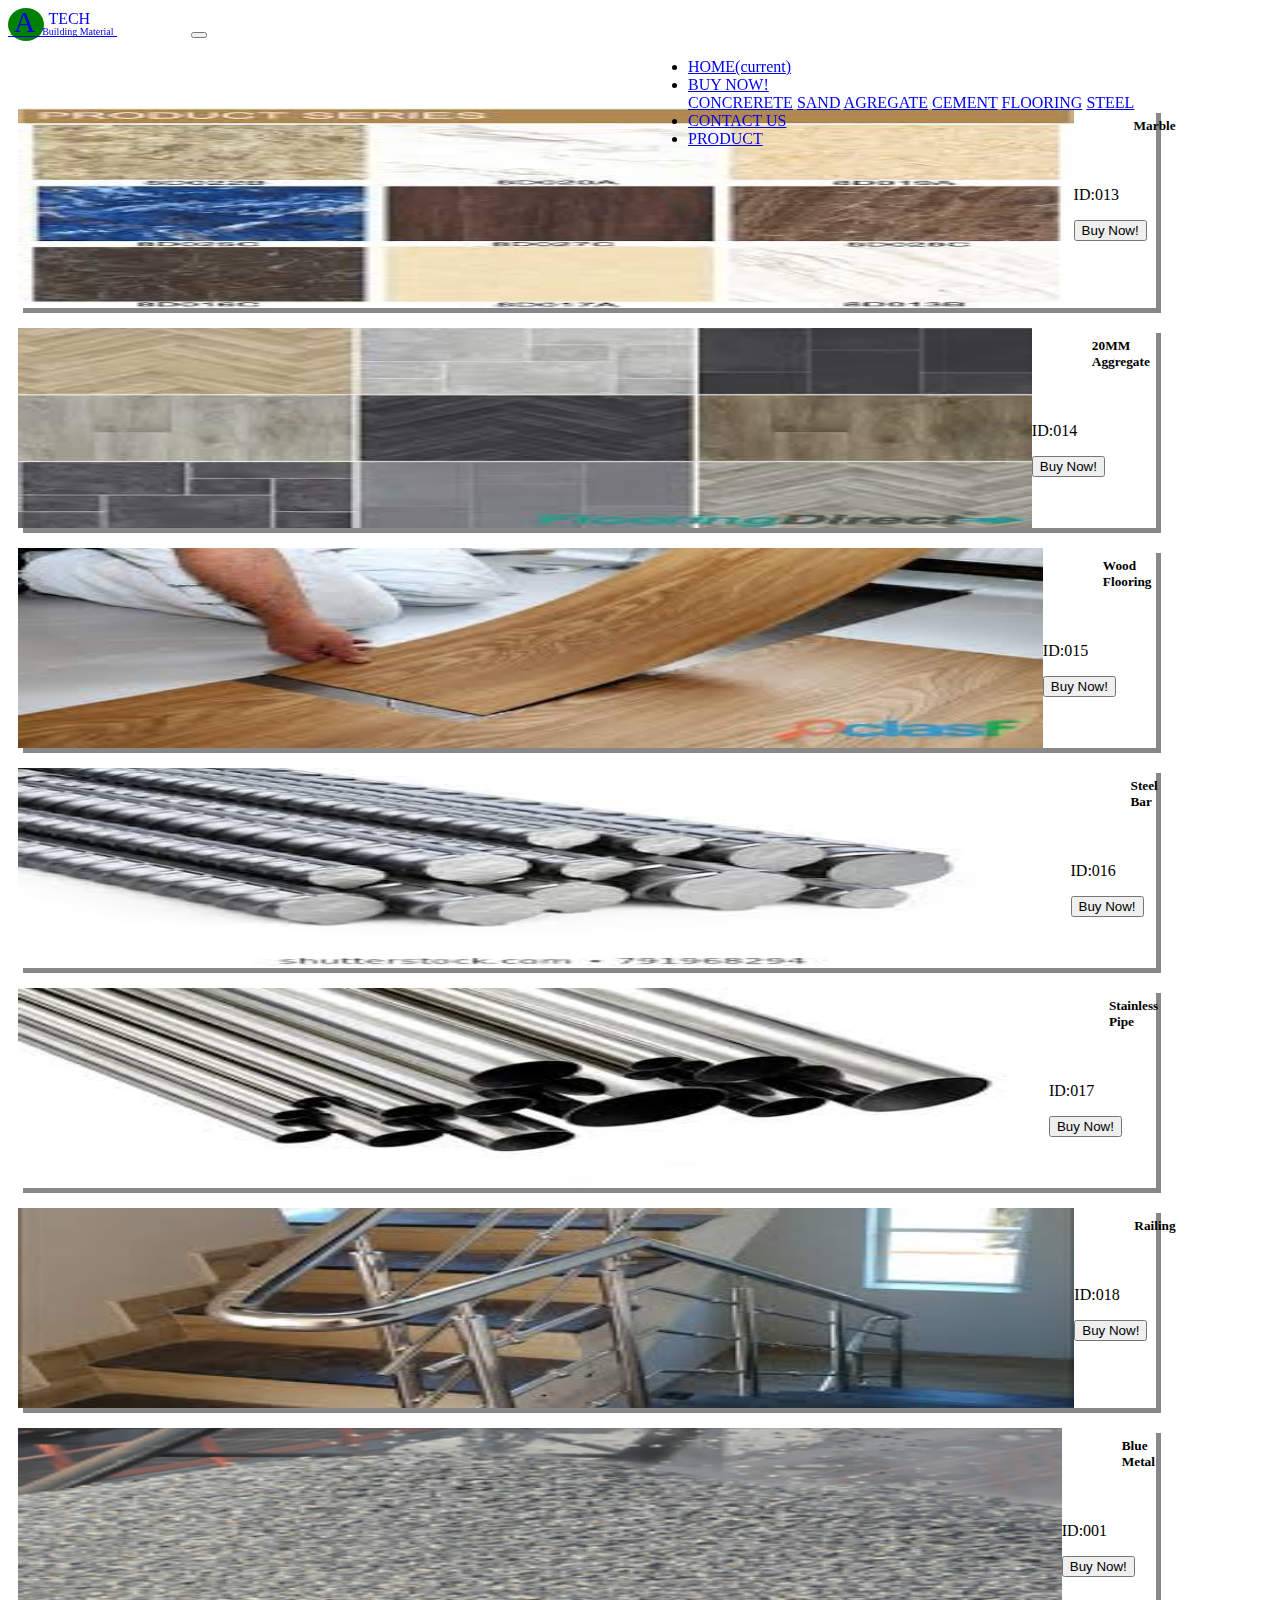
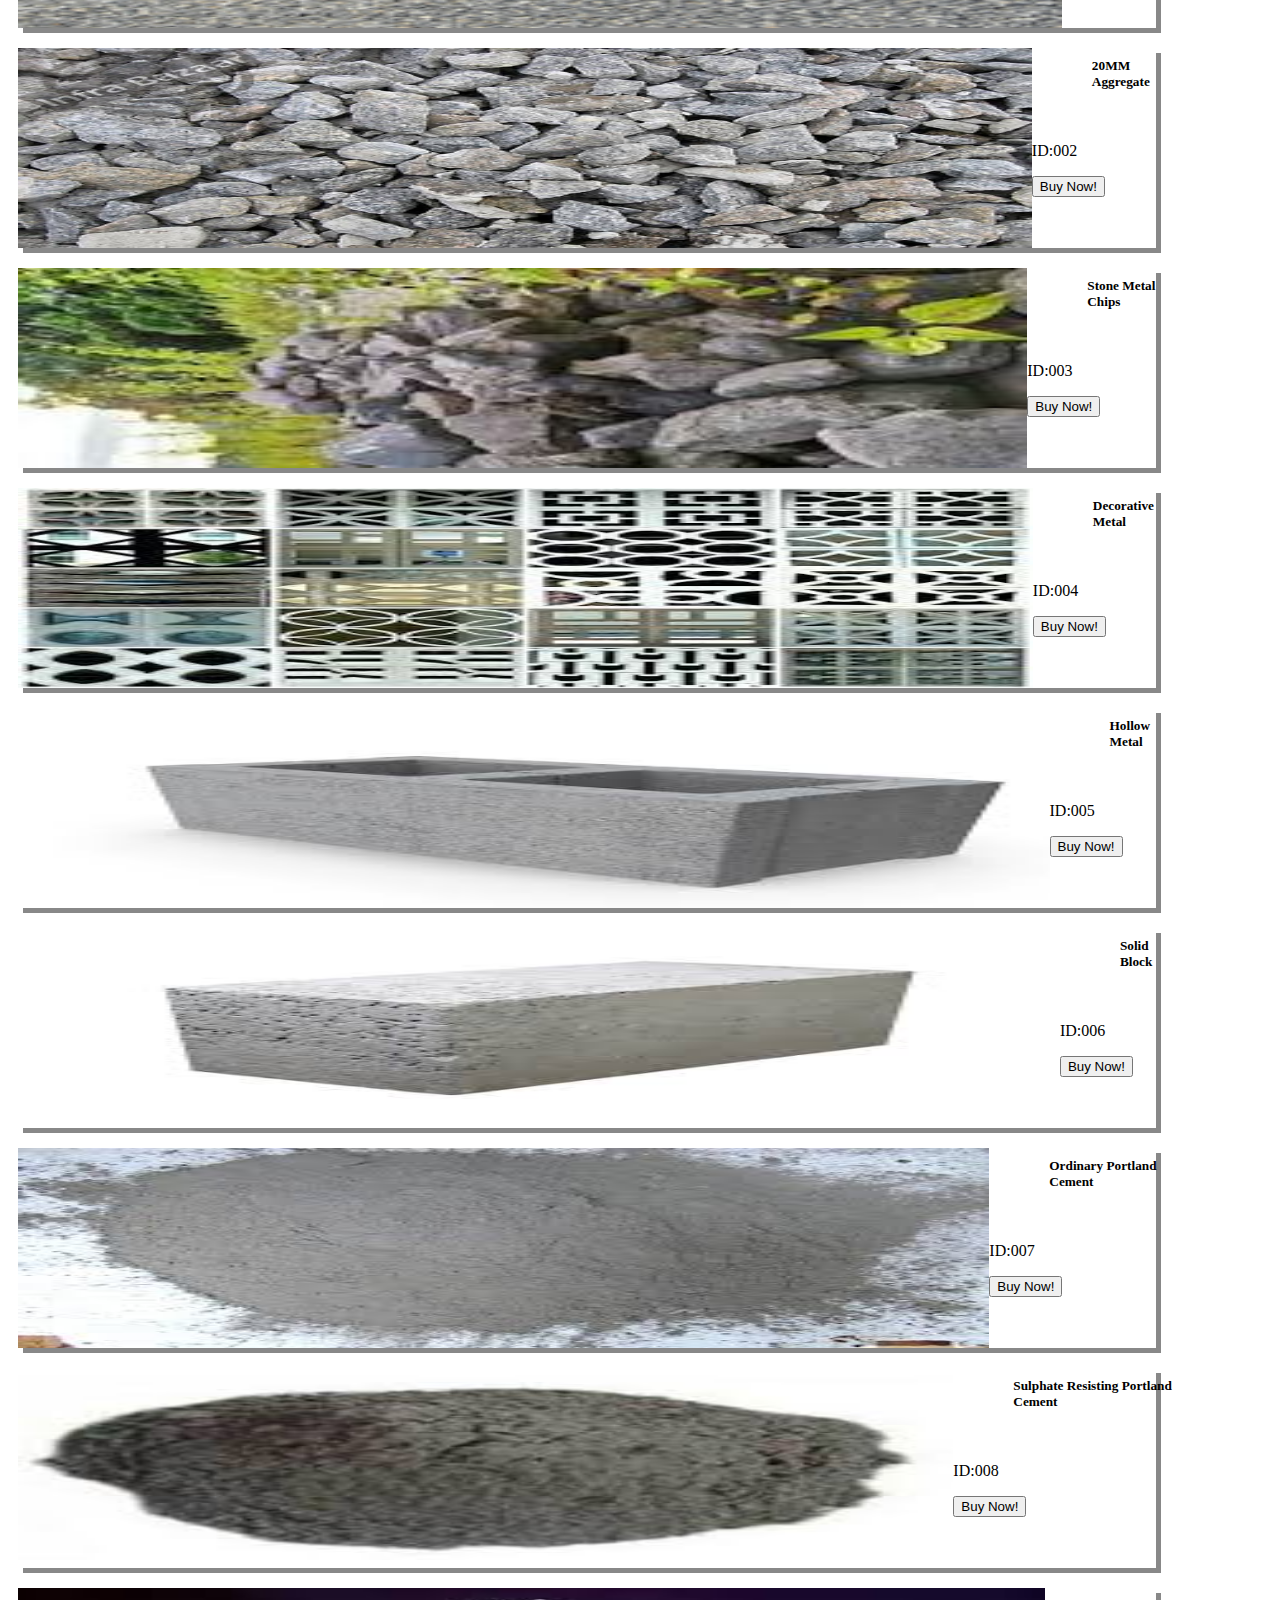
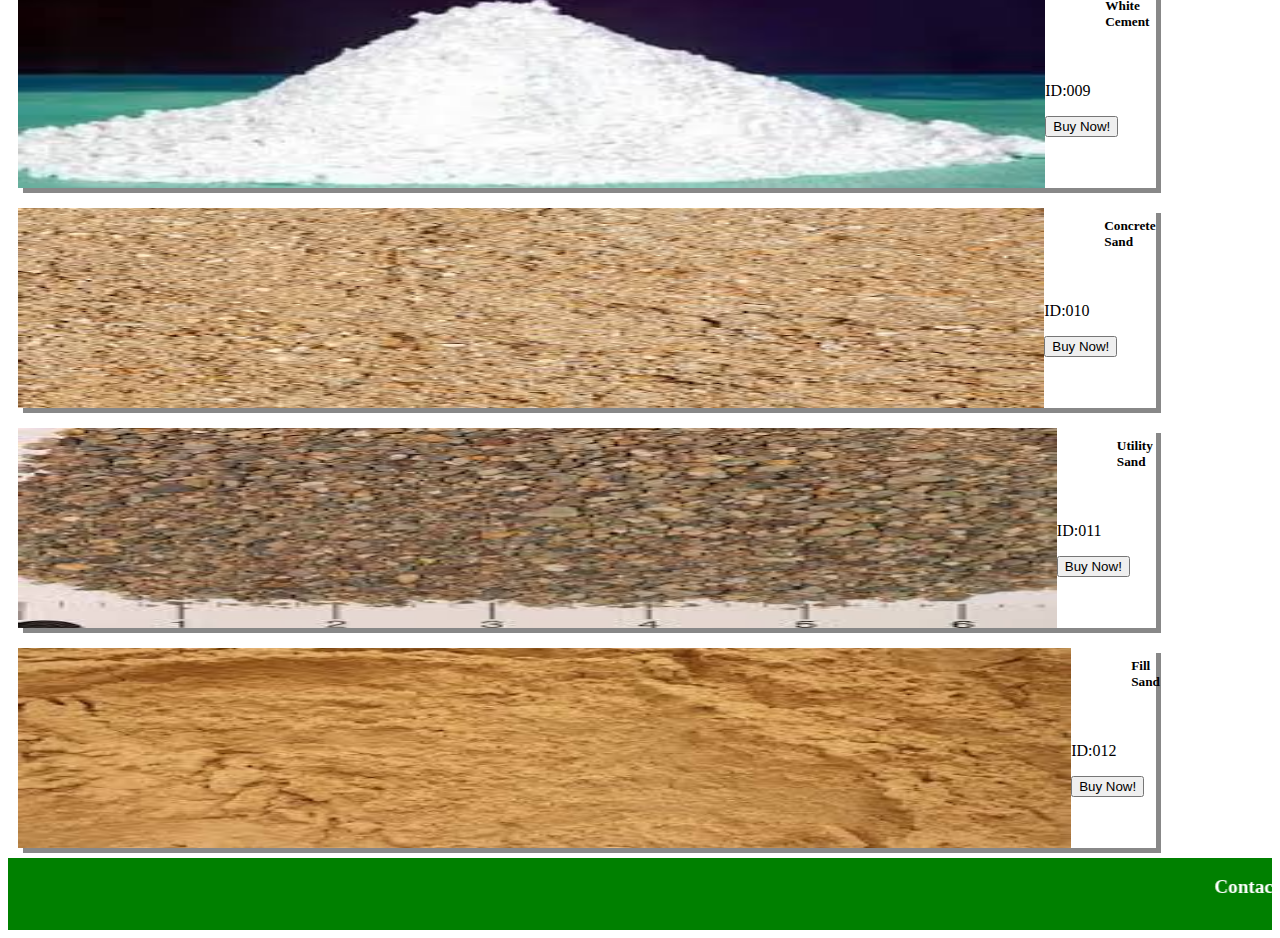
<file: public/product.html>
<!DOCTYPE html>
<html lang="en">

<head>
    <meta charset="UTF-8">
    <meta name="viewport" content="width=device-width, initial-scale=1.0">
    <title>A-TECH</title>
</head>

<body>
    <!doctype html>
    <html lang="en">

    <head>
        <!-- Required meta tags -->
        <meta charset="utf-8">
        <meta name="viewport" content="width=device-width, initial-scale=1, shrink-to-fit=no">

        <!-- Bootstrap CSS -->
        <link rel="stylesheet" href="https://stackpath.bootstrapcdn.com/bootstrap/4.5.0/css/bootstrap.min.css"
            integrity="sha384-9aIt2nRpC12Uk9gS9baDl411NQApFmC26EwAOH8WgZl5MYYxFfc+NcPb1dKGj7Sk" crossorigin="anonymous">
        <link rel="stylesheet" href="style.css">
        <title>A-TECH BUILDING MATERIAL</title>
    </head>

    <body>

        <nav class="navbar navbar-expand-lg navbar-dark bg-dark">
            <a class="navbar-brand" href="#"> <span class="a"><span class="logo">12 </span><span class="logo1">A </span></span><span class="logo2"> TECH</span> <span class="logo3"> Building Material </span></a>
            <button class="navbar-toggler" type="button" data-toggle="collapse" data-target="#navbarNavDropdown"
                aria-controls="navbarNavDropdown" aria-expanded="false" aria-label="Toggle navigation">
                <span class="navbar-toggler-icon"></span>
            </button>
            <div class="collapse navbar-collapse" id="navbarNavDropdown">
                <ul class="navbar-nav">
                    <li class="nav-item ">
                        <a class="nav-link" href="index.html">HOME<span class="sr-only">(current)</span></a>
                    </li>
                    <li class="nav-item dropdown">
                        <a class="nav-link dropdown-toggle btn btn-outline-success my-2 my-sm-0" href="#"
                            id="navbarDropdownMenuLink" role="button" data-toggle="dropdown" aria-haspopup="true"
                            aria-expanded="false">
                            BUY NOW!
                        </a>
                        <div class="dropdown-menu" aria-labelledby="navbarDropdownMenuLink">
                            <a class="dropdown-item" href="aggregate_concrete.html">CONCRERETE</a>
                            <a class="dropdown-item" href="cement_sand.html">SAND</a>
                            <a class="dropdown-item" href="aggregate_concrete.html">AGREGATE</a>
                            <a class="dropdown-item" href="cement_sand.html">CEMENT</a>
                            <a class="dropdown-item" href="flooring_steel.html">FLOORING</a>
                            <a class="dropdown-item" href="flooring_steel.html">STEEL</a>
                        </div>
                    </li>
                    <li class="nav-item">
                        <a class="nav-link" href="contact.html">CONTACT US</a>
                    </li>
                    <li class="nav-item">
                        <a class="nav-link" href="product.html">PRODUCT</a>
                    </li>
                </ul>
            </div>
        </nav>
        <br><br><br><br><br>
        <div class="mainbody">

            <div class="row row-cols-1 row-cols-lg-3 row-cols-md-2">
                <div class="col mb-4">
                    <div class="card h-100">
                        <img src="images/marble.jpg" class="card-img-top a-card" alt="...">
                        <div class="card-body">
                            <br>
                            <h5 class="card-title agg">Marble</h5>
                            <p>ID:013</p>
                            <a href="pro_form.html">  <button type="button" class="btn btn-outline-success">Buy Now!</button></a>
                        </div>
                    </div>
                </div>
                <div class="col mb-4">
                    <div class="card h-100">
                        <img src="images/tile.jpg" class="card-img-top a-card" alt="...">
                        <div class="card-body">
                            <br>
                            <h5 class="card-title agg">20MM Aggregate</h5>
                            <p>ID:014</p>
                         <a href="pro_form.html">  <button type="button" class="btn btn-outline-success">Buy Now!</button></a> 

                        </div>
                    </div>
                </div>
                <div class="col mb-4">
                    <div class="card h-100">
                        <img src="images/wood.jpg" class="card-img-top a-card" alt="...">
                        <div class="card-body">
                            <br>
                            <h5 class="card-title agg">Wood Flooring</h5>
                            <p>ID:015</p>
                            <a href="pro_form.html">  <button type="button" class="btn btn-outline-success">Buy Now!</button></a>
                        </div>
                    </div>
                </div>

                <div class="col mb-4">
                    <div class="card h-100">
                        <img src="images/steelBar.jpg" class="card-img-top a-card" alt="...">
                        <div class="card-body">
                            <br>
                            <h5 class="card-title agg">Steel Bar</h5>
                            <p>ID:016</p>
                            <button type="button" class="btn btn-outline-success">Buy Now!</button>

                        </div>
                    </div>
                </div>
                <div class="col mb-4">
                    <div class="card h-100">
                        <img src="images/steelpipe.jpg" class="card-img-top a-card" alt="...">
                        <div class="card-body">
                            <br>
                            <h5 class="card-title agg">Stainless Pipe</h5>
                            <p>ID:017</p>
                            <a href="pro_form.html">  <button type="button" class="btn btn-outline-success">Buy Now!</button></a>
                        </div>
                    </div>
                </div>

                <div class="col mb-4">
                    <div class="card h-100">
                        <img src="images/riling.jpg" class="card-img-top a-card" alt="...">
                        <div class="card-body">
                            <br>
                            <h5 class="card-title agg">Railing</h5>
                            <p>ID:018</p>
                            <a href="pro_form.html">  <button type="button" class="btn btn-outline-success">Buy Now!</button></a>
                        </div>
                    </div>

                </div>
                
                    <div class="col mb-4">
                        <div class="card h-100">
                            <img src="images/blueMetal.jpg" class="card-img-top a-card" alt="...">
                            <div class="card-body">
                                <br>
                                <h5 class="card-title agg">Blue Metal</h5>
                                <p>ID:001</p>
                                <a href="pro_form.html">  <button type="button" class="btn btn-outline-success">Buy Now!</button></a>
                            </div>
                        </div>
                    </div>
                    <div class="col mb-4">
                        <div class="card h-100">
                            <img src="images/12mmAggr.jpg" class="card-img-top a-card" alt="...">
                            <div class="card-body">
                                <br>
                                <h5 class="card-title agg">20MM Aggregate</h5>
                                <p>ID:002</p>
                                <a href="pro_form.html">  <button type="button" class="btn btn-outline-success">Buy Now!</button></a>
                            </div>
                        </div>
                    </div>
                    <div class="col mb-4">
                        <div class="card h-100">
                            <img src="images/stonemetal.jpg" class="card-img-top a-card" alt="...">
                            <div class="card-body">
                                <br>
                                <h5 class="card-title agg">Stone Metal Chips</h5>
                                <p>ID:003</p>
                                <a href="pro_form.html">  <button type="button" class="btn btn-outline-success">Buy Now!</button></a>
                            </div>
                        </div>
                    </div>
                    <div class="col mb-4">
                        <div class="card h-100">
                            <img src="images/decorativeblock.jpg" class="card-img-top a-card" alt="...">
                            <div class="card-body">
                                <br>
                                <h5 class="card-title agg">Decorative Metal</h5>
                                <p>ID:004</p>
                                <a href="pro_form.html">  <button type="button" class="btn btn-outline-success">Buy Now!</button></a>
                            </div>
                        </div>
                    </div>
                    <div class="col mb-4">
                        <div class="card h-100">
                            <img src="images/hollowblock.jpg" class="card-img-top a-card" alt="...">
                            <div class="card-body">
                                <br>
                                <h5 class="card-title agg">Hollow Metal</h5>
                                <p>ID:005</p>
                                <a href="pro_form.html">  <button type="button" class="btn btn-outline-success">Buy Now!</button></a>
                            </div>
                        </div>
                    </div>

                    <div class="col mb-4">
                        <div class="card h-100">
                            <img src="images/solidBlock.jpg" class="card-img-top a-card" alt="...">
                            <div class="card-body">
                                <br>
                                <h5 class="card-title agg">Solid Block</h5>
                                <p>ID:006</p>
                                <a href="pro_form.html">  <button type="button" class="btn btn-outline-success">Buy Now!</button></a>
                            </div>
                        </div>
                    </div>

                   
                        <div class="col mb-4">
                            <div class="card h-100">
                                <img src="images/ops.jpg" class="card-img-top a-card" alt="...">
                                <div class="card-body">
                                    <br>
                                    <h5 class="card-title agg">Ordinary Portland Cement</h5>
                                    <p>ID:007</p>
                                    <a href="pro_form.html">  <button type="button" class="btn btn-outline-success">Buy Now!</button></a>
                                </div>
                            </div>
                        </div>
                        <div class="col mb-4">
                            <div class="card h-100">
                                <img src="images/sulphateCement.jpg" class="card-img-top a-card" alt="...">
                                <div class="card-body">
                                    <br>
                                    <h5 class="card-title agg">Sulphate Resisting Portland Cement</h5>
                                    <p>ID:008</p>
                                    <a href="pro_form.html">  <button type="button" class="btn btn-outline-success">Buy Now!</button></a>
                                </div>
                            </div>
                        </div>
                        <div class="col mb-4">
                            <div class="card h-100">
                                <img src="images/whiteCement.jpg" class="card-img-top a-card" alt="...">
                                <div class="card-body">
                                    <br>
                                    <h5 class="card-title agg">White Cement</h5>
                                    <p>ID:009</p>
                                    <a href="pro_form.html">  <button type="button" class="btn btn-outline-success">Buy Now!</button></a>
                                </div>
                            </div>
                        </div>
                        <div class="col mb-4">
                            <div class="card h-100">
                                <img src="images/concreteSand.jpg" class="card-img-top a-card" alt="...">
                                <div class="card-body">
                                    <br>
                                    <h5 class="card-title agg">Concrete Sand</h5>
                                    <p>ID:010</p>
                                    <a href="pro_form.html">  <button type="button" class="btn btn-outline-success">Buy Now!</button></a>
                                </div>
                            </div>
                        </div>
                        <div class="col mb-4">
                            <div class="card h-100">
                                <img src="images/utilitySand.jpg" class="card-img-top a-card" alt="...">
                                <div class="card-body">
                                    <br>
                                    <h5 class="card-title agg">Utility Sand</h5>
                                    <p>ID:011</p>
                                    <a href="pro_form.html">  <button type="button" class="btn btn-outline-success">Buy Now!</button></a>
                                </div>
                            </div>
                        </div>

                        <div class="col mb-4">
                            <div class="card h-100">
                                <img src="images/fillSand.jpg" class="card-img-top a-card" alt="...">
                                <div class="card-body">
                                    <br>
                                    <h5 class="card-title agg">Fill Sand</h5>
                                    <p>ID:012</p>
                                    <a href="pro_form.html">  <button type="button" class="btn btn-outline-success">Buy Now!</button></a>
                                </div>
                            </div>
                        </div>
                    </div>
                </div>
            </div>
        </div>
        </a>
        </div>
        </div>


        <div class="footer">
            <br>
                 <marquee onmouseover="this.stop();" onmouseout="this.start();" style="font-size:1.2em"><b>Contact Now </b>
          
                  <a style="font-size: 13px;font-weight: 600;cursor:pointer;" onclick="page('31,dumper')">					
                                                                 
                                  <b> Mobile No: </b> 03XXXXXXXXXXX  </a> &nbsp;&nbsp;|&nbsp;&nbsp;
                    
                  <a style="font-size: 13px;font-weight: 600;cursor:pointer;" onclick="page('50,tower-crane')">					
                                                                 
                                  <b>Email: </b> haq.ahtesham99@gmail.com</a> &nbsp;&nbsp;|&nbsp;&nbsp;
                    
                  <a style="font-size: 13px;font-weight: 600;cursor:pointer;" onclick="page('47,crane')">	
                  </div>
                <!-- Optional JavaScript -->
                <!-- jQuery first, then Popper.js, then Bootstrap JS -->
                <script src="https://code.jquery.com/jquery-3.5.1.slim.min.js"
                    integrity="sha384-DfXdz2htPH0lsSSs5nCTpuj/zy4C+OGpamoFVy38MVBnE+IbbVYUew+OrCXaRkfj"
                    crossorigin="anonymous"></script>
                <script src="https://cdn.jsdelivr.net/npm/popper.js@1.16.0/dist/umd/popper.min.js"
                    integrity="sha384-Q6E9RHvbIyZFJoft+2mJbHaEWldlvI9IOYy5n3zV9zzTtmI3UksdQRVvoxMfooAo"
                    crossorigin="anonymous"></script>
                <script src="https://stackpath.bootstrapcdn.com/bootstrap/4.5.0/js/bootstrap.min.js"
                    integrity="sha384-OgVRvuATP1z7JjHLkuOU7Xw704+h835Lr+6QL9UvYjZE3Ipu6Tp75j7Bh/kR0JKI"
                    crossorigin="anonymous"></script>
    </body>

    </html>

</body>

</html>
</file>
<file: style.css>
.navbar{
    position: fixed;
    z-index: 1;
    width: 100%;
   
}
.navbar-nav{
    margin-left: 50%;
}
.nav-item{
   margin-left: auto;
}
.d-block{
    margin-top: 56px;
}
.slide{
    
   
    z-index: -1;
}
.icon{
    margin-left: 30px;
    width: 65px;
   position: relative;
   top: 10px;
        
}
.card-title{
    margin-left: 40px;
    flex-direction: row;
    position: relative;
    left: 80px;
    bottom: 30px;
}
.card{
    width: 300px;
     display: inline-flex;
    margin: 10px; 
    box-shadow: 5px 5px #888888;
    border-color: green;
    border-width: 2px;
    
}
.product:hover{
    box-shadow: 5px 5px #888888;
    border: green solid 3px;
}
@media only screen and (max-width: 740px) {
    .card{
        width: 90%;      
    }
 
}
  .cardBody{
    margin-left: 10%;
  }
  .productPic{
      max-width: 350px;
  }
  .product{
      display: inline-block;
      margin-top: 50px;
      border-radius: 2%;
  }
  .productTitle{
      position: relative;
      left: 35%;
      color: black;
  }
  @media only screen and (max-width: 450px) {
    .productPic{
        max-width: 65%;
        min-width: 250px;
    } 
}
.prodBlock{
    margin-left: 10%;
  
}
.card-img-top{
    
    width: 296px;
}
.agg
{
    position: relative;
    left: 20px;
}
.a-card{
    height: 200px;
}
</file>
<file: public/style.css>
.navbar{
    position: fixed;
    z-index: 1;
    width: 100%;
   
}
.navbar-nav{
    margin-left: 50%;
}
.nav-item{
   margin-left: auto;
}
.d-block{
    margin-top: 56px;
}
.slide{
    
   max-width:100%;
    z-index: -1;
}
.icon{
    margin-left: 30px;
    width: 65px;
   position: relative;
   top: 10px;
        
}
.card-title{
    margin-left: 40px;
    flex-direction: row;
    position: relative;
    left: 80px;
    bottom: 30px;
}
.card{
   min-width:300px;
     display: inline-flex;
    margin: 10px; 
    box-shadow: 5px 5px #888888;
    border-color: green;
    border-width: 2px;
    
}
@media only screen and (min-width: 767px) {
    .mcard{
        width: 25% !important;      
    }
 
}

@media only screen and (max-width: 768px) {
    .mcard{
        width: 70% !important;
        margin-left: 0% !important;     
    }
 
}
.mcard{
    min-width:200px !important;
     display: inline-flex;
    /* margin: 10px;  */
    box-shadow: 5px 5px #888888;
    border-color: green;
    border-width: 2px;
    max-width: 300px;

}
/* @media only screen and (max-width: 767px) {
.mcard{
    min-width: 300px !important;
} */
}
.product:hover{
    box-shadow: 5px 5px #888888;
    border: green solid 3px;
}
@media only screen and (min-width: 767px) {
    .card{
        width: 90%;      
    }
 
}

@media only screen and (max-width: 768px) {
    .card{
        width: 50%;
        margin-left: 20%;     
    }
 
}
  .cardBody{
    margin-left: 10%;
  }
  .productPic{
      max-width: 350px;
  }
  .product{
      display: inline-block;
      margin-top: 50px;
      border-radius: 2%;
  }
  .productTitle{
      position: relative;
      left: 35%;
      color: black;
  }
  @media only screen and (max-width: 450px) {
    .productPic{
        max-width: 65%;
        min-width: 250px;
    } 
}
.prodBlock{
    margin-left: 10%;
  
}
.card-img-top{
    
    width: 100%;
}
.agg
{
    position: relative;
    left: 20px;
}
.a-card{
    max-width: 100%;
    height: 200px;
}
.footer{
    background-color: green ;
color: white;
height: 72PX;
}
form{
    margin-left: 10% !important;
    
}
/*logo css*/
.logo{
    
   background-color: green;
   border-radius: 50%;
   font-size: 30px;
   color: green;
}
.logo1{
    font-size:30px;
    position: relative;
    left: -30px;
    top: -3px;
}
.logo2{
    font-size: 1em;
    position: relative;
    left:-23px;
    top: -11px;
}
.logo3{
    position: relative;
    left: -75px;
    font-size: 10px;
}
</file>
